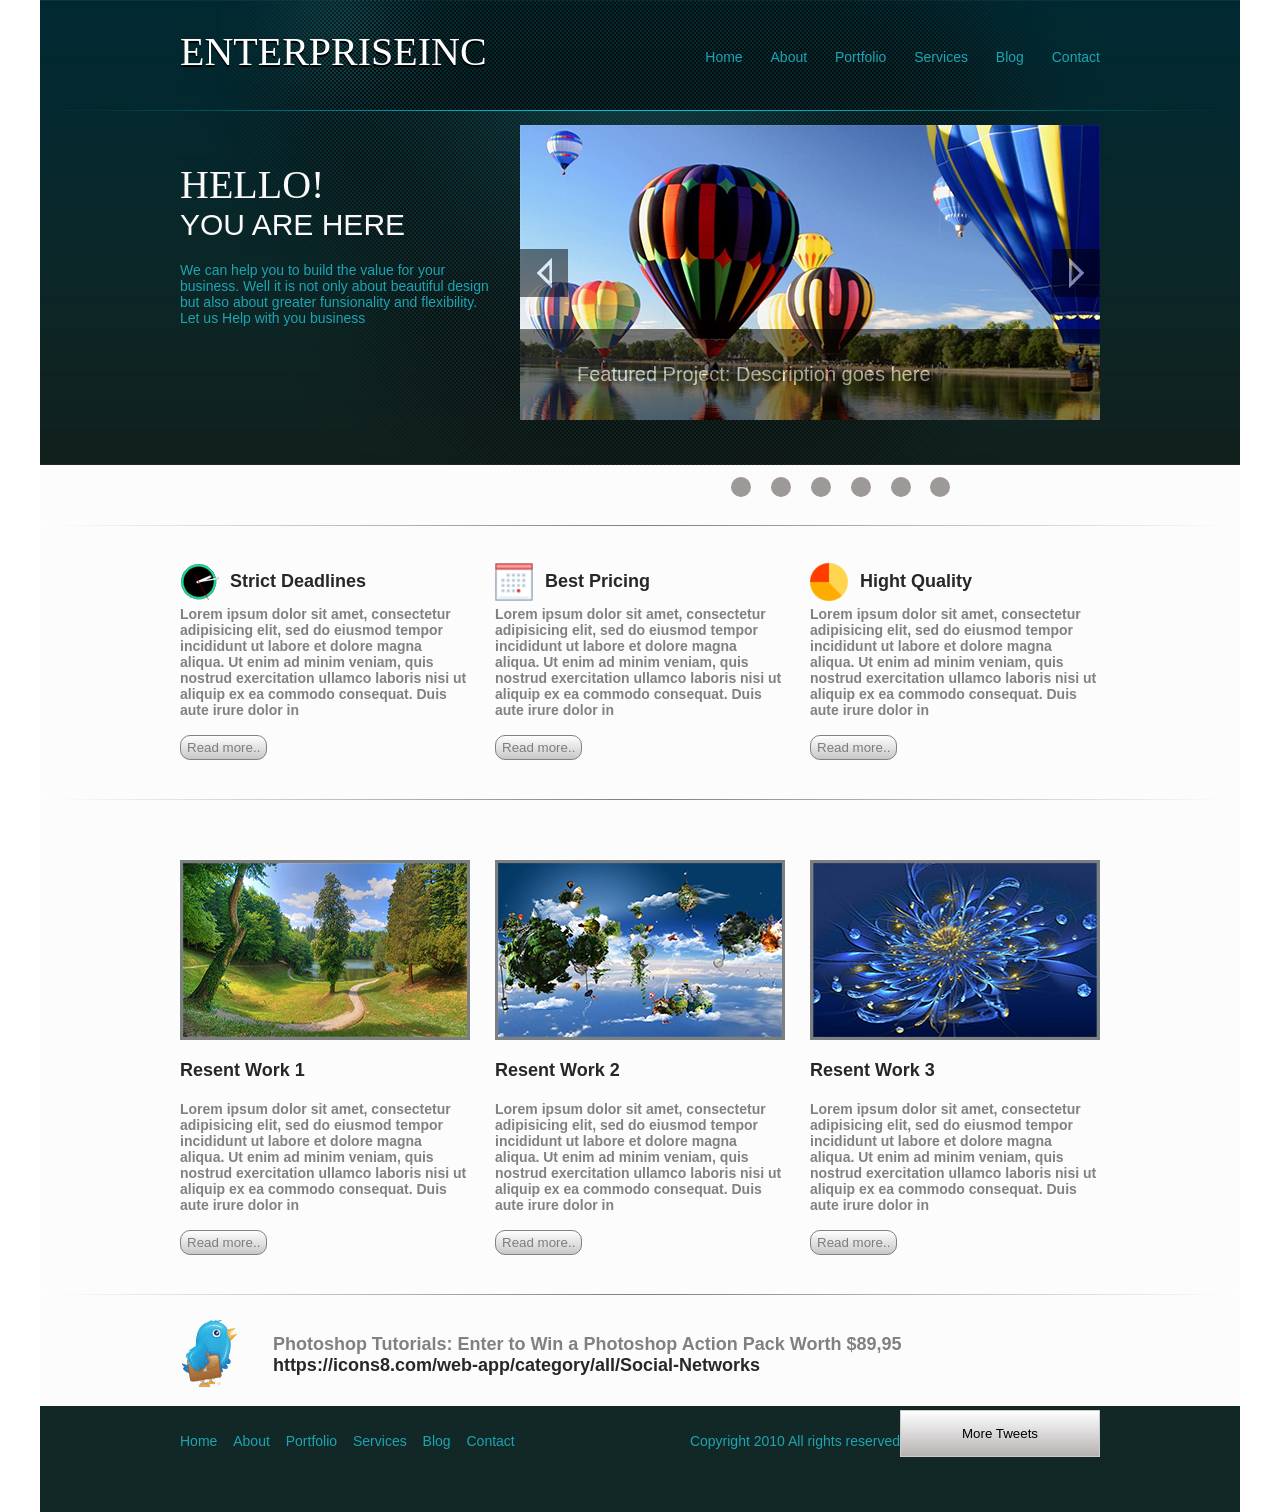
<file: index.html>
<!DOCTYPE>
<html>
<head>
<link rel="stylesheet" type="text/css" href="css/styles.css">
<link rel="stylesheet" href="http://fonts.googleapis.com/css?family=Oswald:400,300" type="text/css">
<meta charset="utf-8">
<title>домашка</title>
</head>

<body>
    <div class="all">
        <div class="wrapper">
        	<header>
	            <div class="header">
		            <a href=""><h1>ENTERPRISEINC</h1></a>
        
		            <nav class="top-menu">
                         <ul class="top-menu">
	                         <li><a href="">Home</a></li>
		                     <li><a href="">About</a></li>
		                     <li><a href="">Portfolio</a></li>
		                     <li><a href="">Services</a></li>
		                     <li><a href="">Blog</a></li>
		                     <li><a href="">Contact</a></li>
	                     </ul>	
                    </nav>
		            <div class="hello">
		                 <p class="hello">HELLO!</p>
		                 <p class="you">You  are here</p>
		                 <p class="we">We can help you to build the value for your business.
		                  Well it is not only about beautiful design but also about greater funsionality and flexibility. 
		                  Let us Help with you business   
		                 </p>
		            </div>
		            <div class="slaider">
		                <div class="slaider_item"> 
                             <img src="images/img_cl.jpg">
					    </div>
                             <a href="html/slaid_6.html">
						         <div class="prev">
					             </div>
						     </a>
                             <a href="html/slaid_2.html">
						         <div class="next">
					             </div>
	 					     </a>	
                        <div class="podpis">
			                 <p>Featured Project: Description goes here</p>
			            </div> 
					</div>
	           </div>
            </header>	
        </div>
    	<ul class="knopki">
	         <li><a href=""><div></div></a></li>
		     <li><a href="html/slaid_2.html"></a></li>
		     <li><a href="html/slaid_3.html"></a></li>
	         <li><a href="html/slaid_4.html"></a></li>
		     <li><a href="html/slaid_5.html"></a></li>
		     <li><a href="html/slaid_6.html"></a></li>
	    </ul>
	    <div class="liner_1">
	    </div> 
        <div class="info">
	         <div class="info_1">
		         <p><img src="images/clock.png"></p>
			     <p class="info_1">Strict Deadlines</p>
			     <p class="info_t1">Lorem ipsum dolor sit amet, consectetur adipisicing elit, sed do eiusmod tempor incididunt ut labore et dolore magna aliqua. Ut enim ad minim veniam, quis nostrud exercitation ullamco laboris nisi ut aliquip ex ea commodo consequat. Duis aute irure dolor in 
			     </p>
		     	 <form>
                     <button class="read">Read more..</button>
                 </form>
		     </div>
		     <div class="info_2">
		         <p><img src="images/kal.png"></p>
			     <p class="info_2">Best Pricing</p>
			     <p class="info_t2">Lorem ipsum dolor sit amet, consectetur adipisicing elit, sed do eiusmod tempor incididunt ut labore et dolore magna aliqua. Ut enim ad minim veniam, quis nostrud exercitation ullamco laboris nisi ut aliquip ex ea commodo consequat. Duis aute irure dolor in 
			     </p>
		    	 <form>
                     <button class="read">Read more..</button>
                 </form>
		     </div>
		     <div class="info_3">
		         <p><img src="images/diagr.png"></p>
		         <p class="info_3">Hight Quality</p>
			     <p class="info_t3">Lorem ipsum dolor sit amet, consectetur adipisicing elit, sed do eiusmod tempor incididunt ut labore et dolore magna aliqua. Ut enim ad minim veniam, quis nostrud exercitation ullamco laboris nisi ut aliquip ex ea commodo consequat. Duis aute irure dolor in 
			     </p>
		    	 <form>
                     <button class="read">Read more..</button>
                 </form>
		     </div>
        </div>
        <div class="liner_1">
	    </div>  
        <div class="info_img">
             <div class="img_1">
		         <p><img src="images/lec.jpg"></p>
			     <p class="img_1">Resent Work 1</p>
			     <p class="img_t1">Lorem ipsum dolor sit amet, consectetur adipisicing elit, sed do eiusmod tempor incididunt ut labore et dolore magna aliqua. Ut enim ad minim veniam, quis nostrud exercitation ullamco laboris nisi ut aliquip ex ea commodo consequat. Duis aute irure dolor in 
			     </p>
		    	 <form>
                     <button class="read">Read more..</button>
                 </form>
	         </div>
             <div class="img_2">
		         <p><img src="images/nebo_1.jpg"></p>
			     <p class="img_2">Resent Work 2</p>
			     <p class="img_t2">Lorem ipsum dolor sit amet, consectetur adipisicing elit, sed do eiusmod tempor incididunt ut labore et dolore magna aliqua. Ut enim ad minim veniam, quis nostrud exercitation ullamco laboris nisi ut aliquip ex ea commodo consequat. Duis aute irure dolor in 
			     </p>
		    	 <form>
                     <button class="read">Read more..</button>
                 </form>
	         </div>
	         <div class="img_3">
		         <p><img src="images/nebo_2.jpg"></p>
			     <p class="img_3">Resent Work 3</p>
			     <p class="img_t3">Lorem ipsum dolor sit amet, consectetur adipisicing elit, sed do eiusmod tempor incididunt ut labore et dolore magna aliqua. Ut enim ad minim veniam, quis nostrud exercitation ullamco laboris nisi ut aliquip ex ea commodo consequat. Duis aute irure dolor in 
			     </p>
		             <form>
                         <button class="read">Read more..</button>
                     </form>
	         </div>
        </div>   
	    <div class="liner_1">
	    </div>   
        <div class="twit"> 
             <div class="tw1"> 
	             <img src="images/tw.png">
	         </div>
	         <div class="tw2">
    	         <p class="tw_1">Photoshop Tutorials:  Enter to Win a Photoshop Action Pack Worth $89,95 </p>
	             <p class="tw_2">https://icons8.com/web-app/category/all/Social-Networks</p>
	         </div> 
             <div class="tw3">	 
	             <form>
                     <button class="tw">More Tweets</button>
                 </form>
	         </div> 
        </div>
	    <footer>
	        <div class="footer">
		        <div class="ft_1">
		            <ul class="footer-menu">
	                     <li><a href="">Home</a></li>
		                 <li><a href="">About</a></li>
		                 <li><a href="">Portfolio</a></li>
		                 <li><a href="">Services</a></li>
		                 <li><a href="">Blog</a></li>
		                 <li><a href="">Contact</a></li>
	                </ul>	
			    </div>
                <div class="ft_2">			
		             <p>Copyright   2010  All rights reserved</p>
	    	    </div>
		    </div>
	    </footer> 
	
     </div>	
 
</body>

</html>
</file>
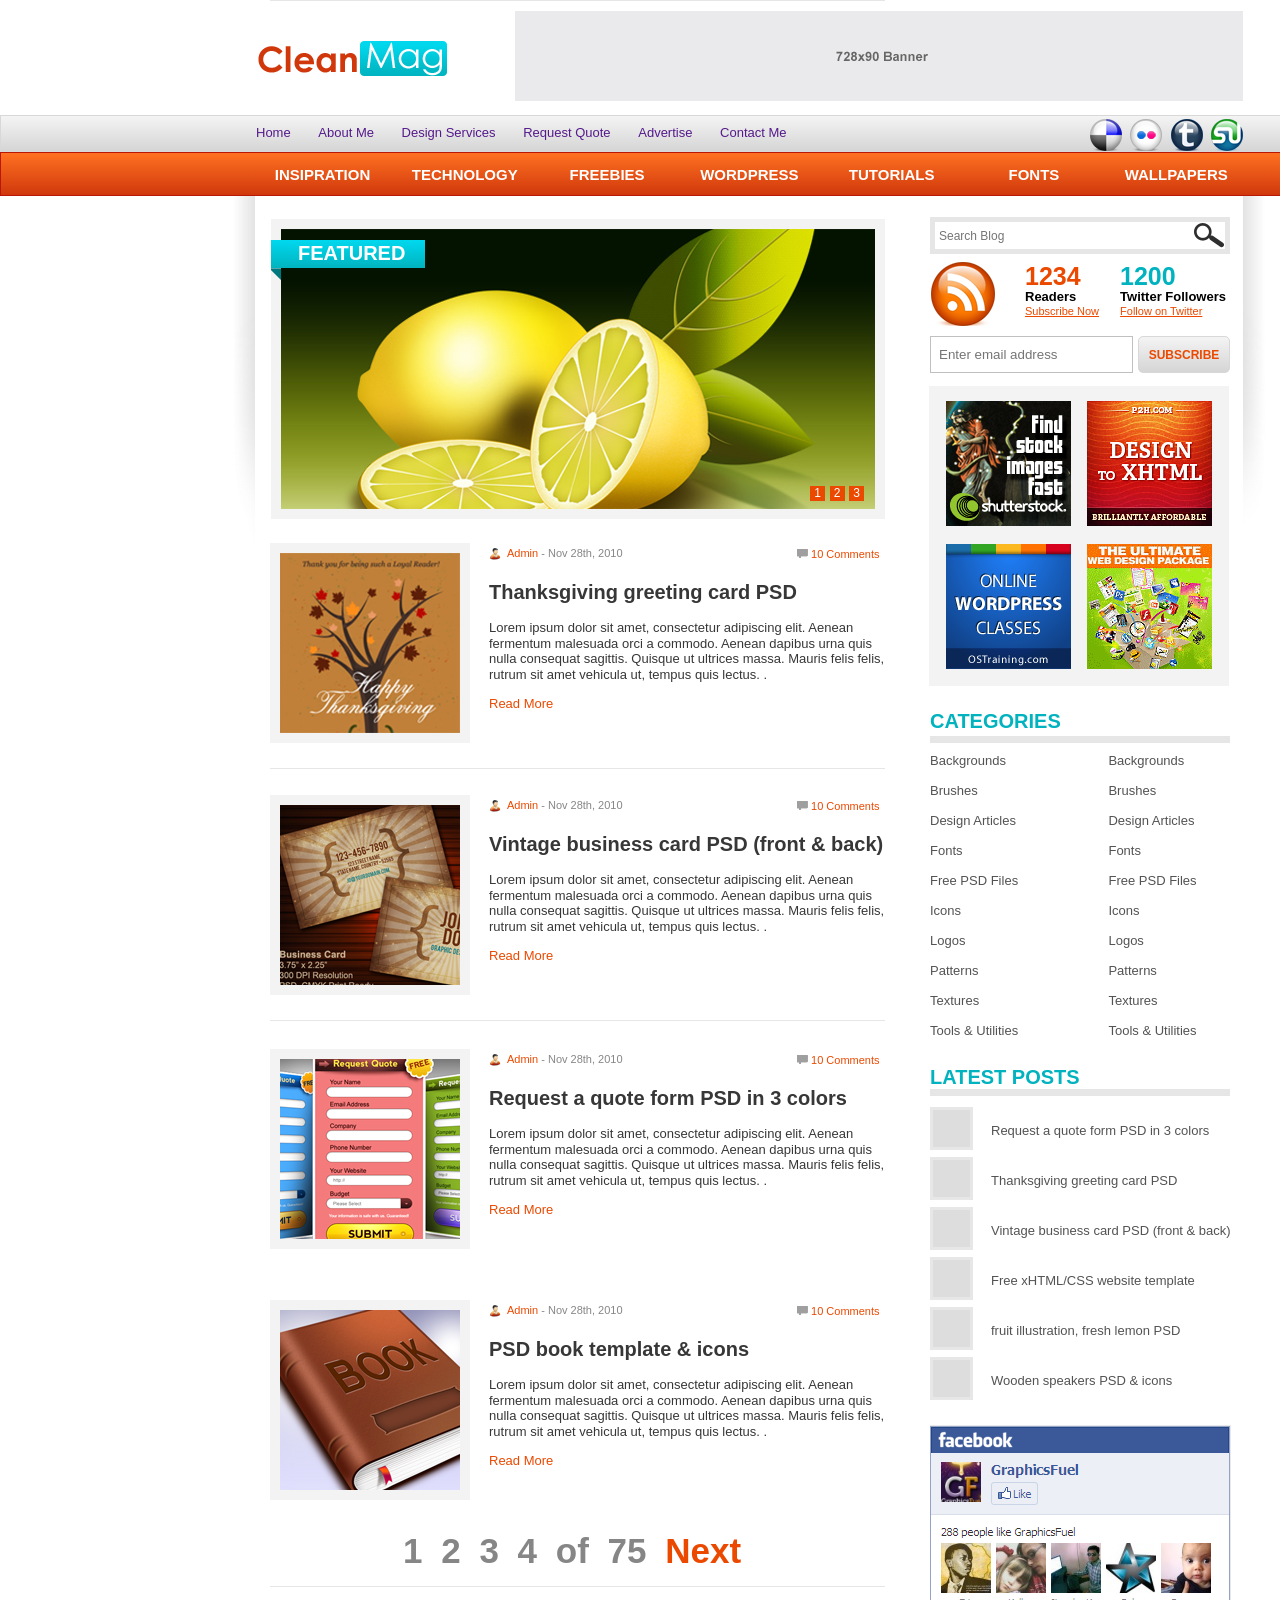
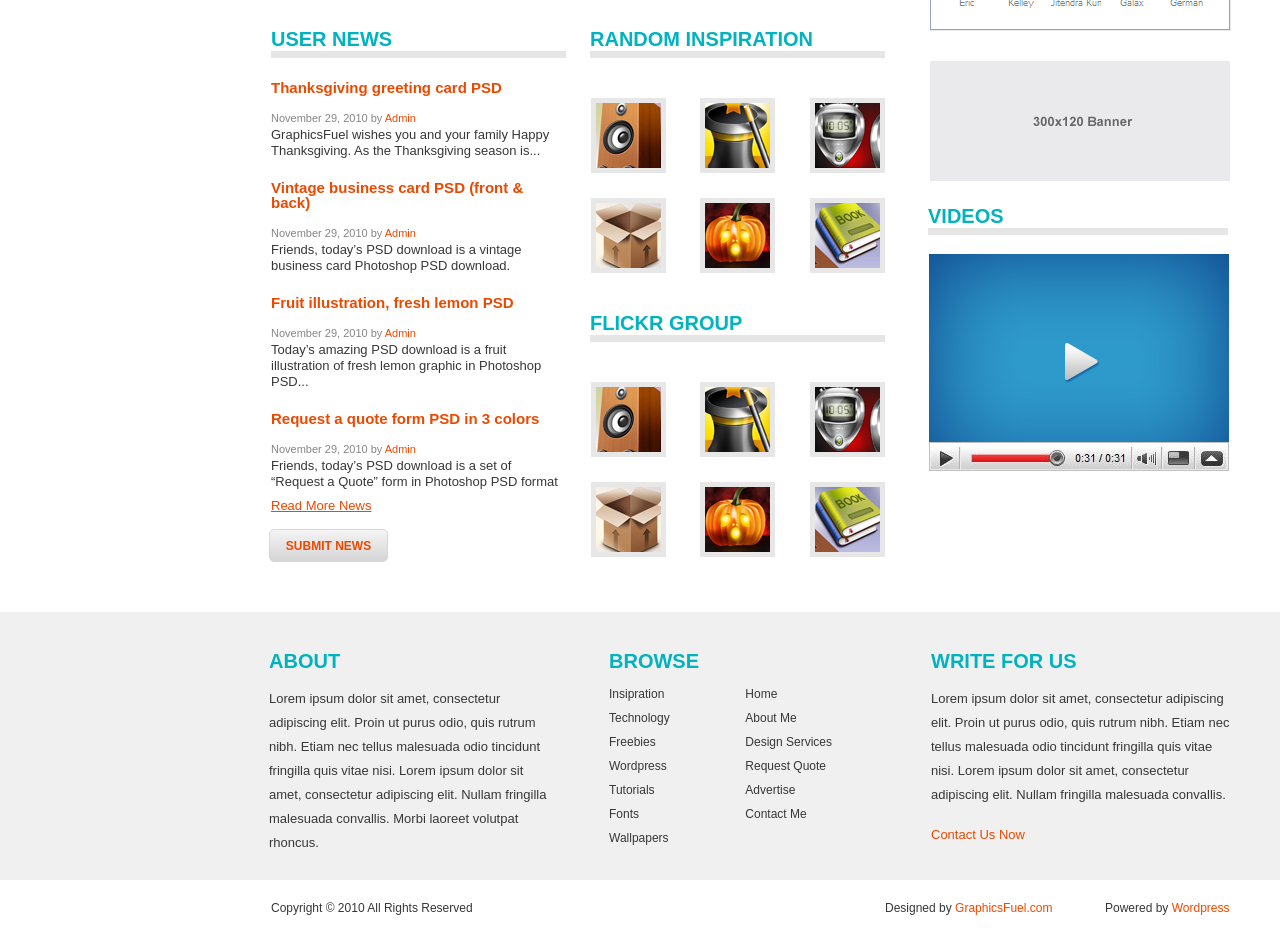
<file: maketpsd2/index.html>
<!DOCTYPE>
<html>
<head>
	<link rel="stylesheet" type="text/css" href="css/reset.css">
	<link rel="stylesheet" type="text/css" href="css/styles.css">
	<meta charset="utf-8">
	<title>psd</title>
</head>

<body>
    <div class="all">
		<div class="logo">
		<p><img src="images/logo.png"></p>
		</div>
		<div class="recl1">
		<p><img src="images/728x90-banner.png"></p>
		</div>
		
		
		<div class="menu">
			<div class="top-menu">
				<ul>
					<li><a href="">Home</a></li>  
					<li><a href="">About Me</a></li> 
					<li><a href="">Design Services</a></li> 
					<li><a href="">Request Quote</a></li>
					<li><a href="">Advertise</a></li> 
					<li><a href="">Contact Me</a></li>
				</ul>
			</div>
			<div class="top-menu-img">
				<ul>
					<li><img src="images/layer-59.png"></li>  
					<li><img src="images/layer-58.png"></li> 
					<li><img src="images/layer-57.png"></li> 
					<li><img src="images/layer-56.png"></li>
				</ul>
			</div>
		</div>
		<div class="bottom-menu">
			<ul>
				<li><a href="">insipration</a></li>  
				<li><a href="">technology</a></li> 
				<li><a href="">freebies</a></li> 
				<li><a href="">wordpress</a></li>
				<li><a href="">tutorials</a></li> 
				<li><a href="">fonts</a></li>
				<li><a href="">wallpapers</a></li>
			</ul>
		</div>
		<div class="img-sl-left">
		</div>
		<div class="img-sl-right">

		</div>
		<div class="img-sl">
			<img src="images/layer-18.png">
			<div class="img-sl-left-big">
				<p>featured</p>
				<img class="img-sl-left-sm" src="images/layer-40.png">
			</div>
			<ul>
				<li><a href="">1</a></li>
				<li><a href="">2</a></li>
				<li><a href="">3</a></li>
			</ul>
		</div>
		<div class="search-block">
			<div class="search">
				<form>
					<input class="search" type="search" name="q" size="30" placeholder="Search Blog"><img class="isearch" src="images/layer-29.png">
				</form>
				<div class="social">
					<div class="sh rrs">
						<img src="images/layer-23.png">
					</div>
					<div class="sh readers">
						<p class="stitle">1234</p>
						<p class="sh1">Readers</p>
						<p class="sh3">Subscribe Now</p>
					</div>
					<div class="sh twitter">
						<p class="stitle">1200</p>
						<p class="sh1">Twitter Followers</p>
						<p class="sh3">Follow on Twitter</p>
					</div>
				</div>
				<form class="form-email">
					<input class="email" type="email" name="e" size="25" placeholder="Enter email address"><button class="submit" type="submit">subscribe</button>
				</form>
			</div>
		</div>
		<div class="recl-right">
			<img src="images/layer-52.png">
			<img src="images/layer-7.png">
			<img src="images/layer-6.png">
			<img src="images/layer-54.png">
		</div>
		<div class="post post1">
			<div class="post1-img">
				<img src="images/layer-17.png">
			</div>
			<div class="postadm">
				<img src="images/layer-16.png">
				<p class="admcomment">
					<span>Admin</span> - Nov 28th, 2010
				</p>
			</div>
			<div class="comment">
				<img src="images/layer-15.png">
				<p>
					10 Comments
				</p>
			</div>
			<div class="post-text">
				<div class="post1-title">
					<p>
						Thanksgiving greeting card PSD
					</p>
				</div>
				<div class="post1-text">
					<p>
						Lorem ipsum dolor sit amet, consectetur adipiscing elit. Aenean fermentum malesuada orci a commodo. Aenean dapibus urna quis nulla consequat sagittis. Quisque ut ultrices massa. Mauris felis felis, rutrum sit amet vehicula ut, tempus quis lectus. .
					</p>
				</div>
				<a href="">Read More</a>
			</div>
		</div>
		<div class="line line1"></div>
		<div class="post post2">
			<div class="post1-img">
				<img src="images/layer-21.png">
			</div>
			<div class="postadm">
				<img src="images/layer-16.png">
				<p class="admcomment">
					<span>Admin</span> - Nov 28th, 2010
				</p>
			</div>
			<div class="comment">
				<img src="images/layer-15.png">
				<p>
					10 Comments
				</p>
			</div>
			<div class="post-text">
				<div class="post1-title">
					<p>
						Vintage business card PSD (front & back)

					</p>
				</div>
				<div class="post1-text">
					<p>
						Lorem ipsum dolor sit amet, consectetur adipiscing elit. Aenean fermentum malesuada orci a commodo. Aenean dapibus urna quis nulla consequat sagittis. Quisque ut ultrices massa. Mauris felis felis, rutrum sit amet vehicula ut, tempus quis lectus. .
					</p>
				</div>
				<a href="">Read More</a>
			</div>
		</div>
		<div class="line line2"></div>
		<div class="post post3">
			<div class="post1-img">
				<img src="images/layer-31.png">
			</div>
			<div class="postadm">
				<img src="images/layer-16.png">
				<p class="admcomment">
					<span>Admin</span> - Nov 28th, 2010
				</p>
			</div>
			<div class="comment">
				<img src="images/layer-15.png">
				<p>
					10 Comments
				</p>
			</div>
			<div class="post-text">
				<div class="post1-title">
					<p>
						Request a quote form PSD in 3 colors
					</p>
				</div>
				<div class="post1-text">
					<p>
						Lorem ipsum dolor sit amet, consectetur adipiscing elit. Aenean fermentum malesuada orci a commodo. Aenean dapibus urna quis nulla consequat sagittis. Quisque ut ultrices massa. Mauris felis felis, rutrum sit amet vehicula ut, tempus quis lectus. .
					</p>
				</div>
				<a href="">Read More</a>
			</div>
		</div>
		<div class="line line3"></div>
		<div class="post post4">
			<div class="post1-img">
				<img src="images/layer-50.png">
			</div>
			<div class="postadm">
				<img src="images/layer-16.png">
				<p class="admcomment">
					<span>Admin</span> - Nov 28th, 2010
				</p>
			</div>
			<div class="comment">
				<img src="images/layer-15.png">
				<p>
					10 Comments
				</p>
			</div>
			<div class="post-text">
				<div class="post1-title">
					<p>
						PSD book template & icons
					</p>
				</div>
				<div class="post1-text">
					<p>
						Lorem ipsum dolor sit amet, consectetur adipiscing elit. Aenean fermentum malesuada orci a commodo. Aenean dapibus urna quis nulla consequat sagittis. Quisque ut ultrices massa. Mauris felis felis, rutrum sit amet vehicula ut, tempus quis lectus. .
					</p>
				</div>
				<a href="">Read More</a>
			</div>
		</div>
		<div class="categogies">
			<p>categories</p>
			<div class="line-k">
			</div>
			<ul class="categogies-1">
				<li>Backgrounds</li>
				<li>Brushes</li>
				<li>Design Articles</li>
				<li>Fonts</li>
				<li>Free PSD Files</li>
				<li>Icons</li>
				<li>Logos</li>
				<li>Patterns</li>
				<li>Textures</li>
				<li>Tools & Utilities</li>
			</ul>
			<ul>
				<li>Backgrounds</li>
				<li>Brushes</li>
				<li>Design Articles</li>
				<li>Fonts</li>
				<li>Free PSD Files</li>
				<li>Icons</li>
				<li>Logos</li>
				<li>Patterns</li>
				<li>Textures</li>
				<li>Tools & Utilities</li>
			</ul>
		</div>
		<div class="posts">
			<p class="posts-p">latest posts</p>
			<div class="line-p">
			</div>
			<ul class="posts-1">
				<li><div class="block"><div class="kub"></div><p>Request a quote form PSD in 3 colors</p></div></li>
				<li><div class="block"><div class="kub"></div><p>Thanksgiving greeting card PSD</p></div></li>
				<li><div class="block"><div class="kub"></div><p>Vintage business card PSD (front & back)</p></div></li>
				<li><div class="block"><div class="kub"></div><p>Free xHTML/CSS website template</p></div></li>
				<li><div class="block"><div class="kub"></div><p>fruit illustration, fresh lemon PSD</p></div></li>
				<li><div class="block"><div class="kub"></div><p>Wooden speakers PSD & icons</p></div></li>
			</ul>

		</div>
		<div class="fb">
			<img src="images/layer-32.png">
		</div>
		<div class="recl-right-2">
			<img src="images/300x120-banner.png">
		</div>
		<div class="page-1">
			<ul>
				<li>1</li>
				<li>2</li>
				<li>3</li>
				<li>4</li>
				<li>of</li>
				<li>75</li>
				<li class="next">Next</li>
			</ul>
		</div>
		<div class="line line4"></div>
		<div class="user-news">
			<p class="user-news-h">user news</p>
			<div class="line-user-news">
			</div>
			<div class="user-news-text-1">
				<p class="user-news-h2">Thanksgiving greeting card PSD</p>
				<p class="user-news-adm">November 29, 2010 by <span>Admin</span></p>
				<p class="user-news-text">
					GraphicsFuel wishes you and your family Happy Thanksgiving. As the Thanksgiving season is...
				</p>
			</div>
			<div class="user-news-text-1">
				<p class="user-news-h2">Vintage business card PSD (front & back)</p>
				<p class="user-news-adm">November 29, 2010 by <span>Admin</span></p>
				<p class="user-news-text">
					Friends, today’s PSD download is a vintage business card Photoshop PSD download.
				</p>
			</div>
			<div class="user-news-text-1">
				<p class="user-news-h2">Fruit illustration, fresh lemon PSD</p>
				<p class="user-news-adm">November 29, 2010 by <span>Admin</span></p>
				<p class="user-news-text">
					Today’s amazing PSD download is a fruit illustration of fresh lemon graphic in Photoshop PSD...
				</p>
			</div>
			<div class="user-news-text-1">
				<p class="user-news-h2">Request a quote form PSD in 3 colors</p>
				<p class="user-news-adm">November 29, 2010 by <span>Admin</span></p>
				<p class="user-news-text text-last">
					Friends, today’s PSD download is a set of “Request a Quote” form in Photoshop PSD format
				</p>
			</div>
			<div class="user-news-read">Read More News</div>
		</div>
		<div class="random">
			<p class="user-news-h">random inspiration</p>
			<div class="line-user-news"></div>
			<div class="random-block-1">
				<div class="random-img">
					<img src="images/layer-45.png">
				</div>
				<div class="random-img random-img-2">
					<img src="images/layer-46.png">
				</div>
				<div class="random-img">
					<img src="images/layer-47.png">
				</div>
			</div>
			<div class="random-block-2">
				<div class="random-img">
					<img src="images/layer-48.png">
				</div>
				<div class="random-img random-img-2">
					<img src="images/layer-49.png">
				</div>
				<div class="random-img">
					<img src="images/layer-51.png">
				</div>
			</div>
		</div>
		<div class="flickr">
			<p class="user-news-h">flickr group</p>
			<div class="line-user-news"></div>
			<div class="random-block-1">
				<div class="random-img">
					<img src="images/layer-45.png">
				</div>
				<div class="random-img random-img-2">
					<img src="images/layer-46.png">
				</div>
				<div class="random-img">
					<img src="images/layer-47.png">
				</div>
			</div>
			<div class="random-block-2">
				<div class="random-img">
					<img src="images/layer-48.png">
				</div>
				<div class="random-img random-img-2">
					<img src="images/layer-49.png">
				</div>
				<div class="random-img">
					<img src="images/layer-51.png">
				</div>
			</div>
		</div>
		<div class="submit-news">
			<button class="submit-news" type="submit">submit news</button>
		</div>
		<div class="videos">
			<p class="user-news-h">videos</p>
			<div class="line-videos"></div>
			<div class="videos-img">
				<img src="images/vd.png">
			</div>
		</div>
		<footer>
			<div class="ft-block-1">
				<p class="ft-block-h">
					about
				</p>
				<p class="ft-block-1-text">
					Lorem ipsum dolor sit amet, consectetur adipiscing elit. Proin ut purus odio, quis rutrum nibh. Etiam nec tellus malesuada odio tincidunt fringilla quis vitae nisi. Lorem ipsum dolor sit amet, consectetur adipiscing elit. Nullam fringilla malesuada convallis. Morbi laoreet volutpat rhoncus.
				</p>
			</div>
			<div class="ft-block-2">
				<p class="ft-block-h">
					browse
				</p>
				<ul class="ft-block-2-text-1">
					<li><a>Insipration</a></li>
					<li><a>Technology</a></li>
					<li><a>Freebies</a></li>
					<li><a>Wordpress</a></li>
					<li><a>Tutorials</a></li>
					<li><a>Fonts</a></li>
					<li><a>Wallpapers</a></li>
				</ul>
				<ul class="ft-block-2-text-2">
					<li><a>Home</a></li>
					<li><a>About Me</a></li>
					<li><a>Design Services</a></li>
					<li><a>Request Quote</a></li>
					<li><a>Advertise</a></li>
					<li><a>Contact Me</a></li>
				</ul>
			</div>
			<div class="ft-block-3">
				<p class="ft-block-h">
					write for us
				</p>
				<p class="ft-block-3-text">
					Lorem ipsum dolor sit amet, consectetur adipiscing elit. Proin ut purus odio, quis rutrum nibh. Etiam nec tellus malesuada odio tincidunt fringilla quis vitae nisi. Lorem ipsum dolor sit amet, consectetur adipiscing elit. Nullam fringilla malesuada convallis.
				</p>
				<p class="ft-block-3-text-2">
					Contact Us Now
				</p>
			</div>
		</footer>
		<div class="un-ft-1">
			<p>Copyright © 2010 All Rights Reserved</p>
		</div>
		<div class="un-ft-2">
			<p>Designed by <span>GraphicsFuel.com</span></p>
		</div>
		<div class="un-ft-3">
			<p>Powered by <span>Wordpress</span></p>
		</div>
	</div>
</body>

</html>
</file>
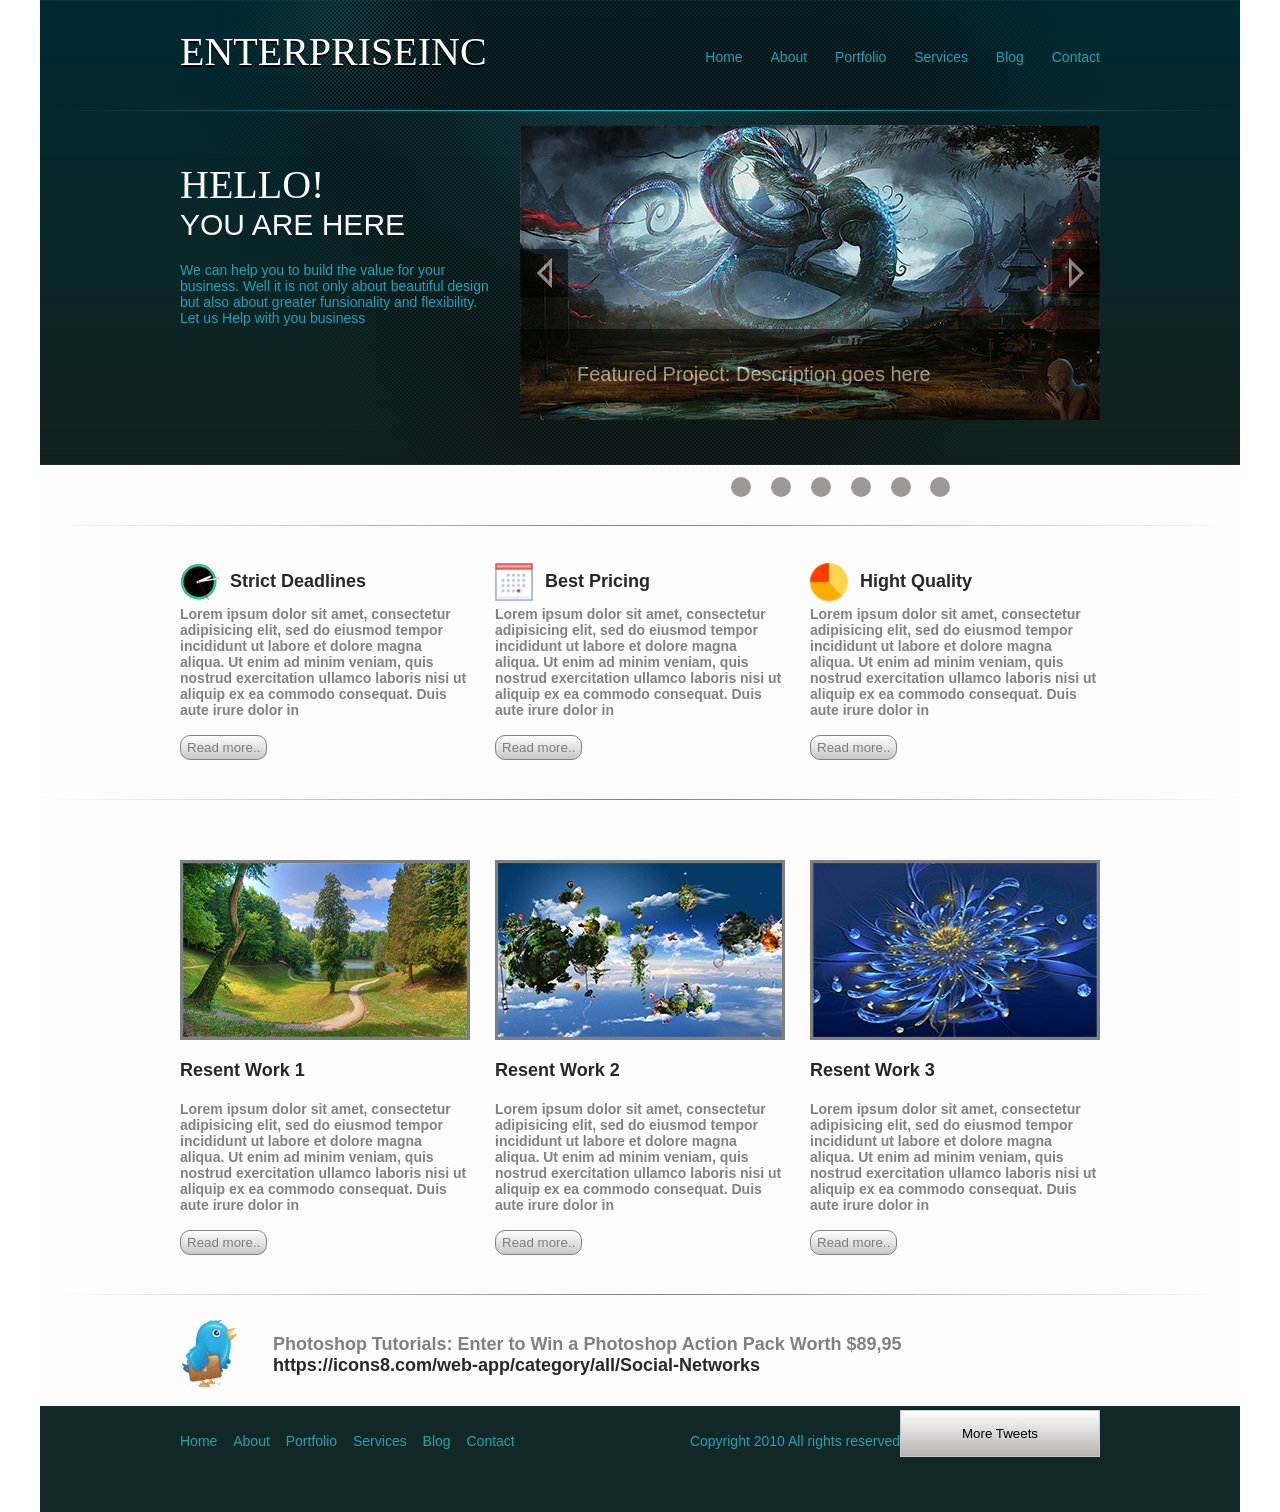
<file: html/slaid_2.html>
<!DOCTYPE>
<html>
<head>
<link rel="stylesheet" type="text/css" href="../css/styles.css">
<link rel="stylesheet" href="http://fonts.googleapis.com/css?family=Oswald:400,300" type="text/css">
<meta charset="utf-8">
<title>Домашка</title>
</head>

<body>
    <div class="all">
        <div class="wrapper">
        	<header>
	           <div class="header">
		          <a href=""><h1>ENTERPRISEINC</h1></a>
        
		          <nav class="top-menu">
                      <ul class="top-menu">
	                      <li><a href="">Home</a></li>
		                  <li><a href="">About</a></li>
		                  <li><a href="">Portfolio</a></li>
		                  <li><a href="">Services</a></li>
		                  <li><a href="">Blog</a></li>
		                  <li><a href="">Contact</a></li>
	                  </ul>	
                 </nav>
		         <div class="hello">
		              <p class="hello">HELLO!</p>
		              <p class="you">You  are here</p>
		              <p class="we">We can help you to build the value for your business.
		               Well it is not only about beautiful design but also about greater funsionality and flexibility. 
		               Let us Help with you business   
		              </p>
		         </div>
		         <div class="slaider">
		             <div class="slaider_item"> 
                        <img src="../images/img_cl_2.jpg">
					 </div>
                         <a href="../index.html">
						    <div class="prev">
					        </div>
						 </a>
                         <a href="slaid_3.html">
						    <div class="next">
					        </div>
	 					 </a>	
                     <div class="podpis">
			             <p>Featured Project: Description goes here</p>
			         </div> 
					 </div>
	           </div>
            </header>	
        </div>
	<ul class="knopki">
	    <li><a href="../index.html"></a></li>
		<li><a href="slaid_2.html"></a></li>
		<li><a href="slaid_3.html"></a></li>
		<li><a href="slaid_4.html"></a></li>
		<li><a href="slaid_5.html"></a></li>
		<li><a href="slaid_6.html"></a></li>
	 </ul>
	 <div class="liner_1">
	 </div> 
     <div class="info">
	    <div class="info_1">
		    <p><img src="../images/clock.png"></p>
			<p class="info_1">Strict Deadlines</p>
			<p class="info_t1">Lorem ipsum dolor sit amet, consectetur adipisicing elit, sed do eiusmod tempor incididunt ut labore et dolore magna aliqua. Ut enim ad minim veniam, quis nostrud exercitation ullamco laboris nisi ut aliquip ex ea commodo consequat. Duis aute irure dolor in 
			</p>
		     	 <form>
                   <button class="read">Read more..</button>
                 </form>
		</div>
		<div class="info_2">
		    <p><img src="../images/kal.png"></p>
			<p class="info_2">Best Pricing</p>
			<p class="info_t2">Lorem ipsum dolor sit amet, consectetur adipisicing elit, sed do eiusmod tempor incididunt ut labore et dolore magna aliqua. Ut enim ad minim veniam, quis nostrud exercitation ullamco laboris nisi ut aliquip ex ea commodo consequat. Duis aute irure dolor in 
			</p>
		    	<form>
                  <button class="read">Read more..</button>
                </form>
		</div>
		<div class="info_3">
		    <p><img src="../images/diagr.png"></p>
			<p class="info_3">Hight Quality</p>
			<p class="info_t3">Lorem ipsum dolor sit amet, consectetur adipisicing elit, sed do eiusmod tempor incididunt ut labore et dolore magna aliqua. Ut enim ad minim veniam, quis nostrud exercitation ullamco laboris nisi ut aliquip ex ea commodo consequat. Duis aute irure dolor in 
			</p>
		    	<form>
                  <button class="read">Read more..</button>
                </form>
		</div>
     </div>
     <div class="liner_1">
	 </div>  
     <div class="info_img">
        <div class="img_1">
		    <p><img src="../images/lec.jpg"></p>
			<p class="img_1">Resent Work 1</p>
			<p class="img_t1">Lorem ipsum dolor sit amet, consectetur adipisicing elit, sed do eiusmod tempor incididunt ut labore et dolore magna aliqua. Ut enim ad minim veniam, quis nostrud exercitation ullamco laboris nisi ut aliquip ex ea commodo consequat. Duis aute irure dolor in 
			</p>
		    	<form>
                  <button class="read">Read more..</button>
                </form>
	    </div>
        <div class="img_2">
		    <p><img src="../images/nebo_1.jpg"></p>
			<p class="img_2">Resent Work 2</p>
			<p class="img_t2">Lorem ipsum dolor sit amet, consectetur adipisicing elit, sed do eiusmod tempor incididunt ut labore et dolore magna aliqua. Ut enim ad minim veniam, quis nostrud exercitation ullamco laboris nisi ut aliquip ex ea commodo consequat. Duis aute irure dolor in 
			</p>
		    	<form>
                  <button class="read">Read more..</button>
                </form>
	    </div>
	    <div class="img_3">
		    <p><img src="../images/nebo_2.jpg"></p>
			<p class="img_3">Resent Work 3</p>
			<p class="img_t3">Lorem ipsum dolor sit amet, consectetur adipisicing elit, sed do eiusmod tempor incididunt ut labore et dolore magna aliqua. Ut enim ad minim veniam, quis nostrud exercitation ullamco laboris nisi ut aliquip ex ea commodo consequat. Duis aute irure dolor in 
			</p>
		        <form>
                  <button class="read">Read more..</button>
                </form>
	    </div>
     </div>   
	 <div class="liner_1">
	 </div>   
     <div class="twit"> 
        <div class="tw1"> 
	        <img src="../images/tw.png">
	    </div>
	    <div class="tw2">
    	    <p class="tw_1">Photoshop Tutorials:  Enter to Win a Photoshop Action Pack Worth $89,95 </p>
	        <p class="tw_2">https://icons8.com/web-app/category/all/Social-Networks</p>
	    </div> 
        <div class="tw3">	 
	         <form>
                <button class="tw">More Tweets</button>
             </form>
	    </div> 
     </div>
	<footer>
	    <div class="footer">
		    <div class="ft_1">
		      <ul class="footer-menu">
	            <li><a href="">Home</a></li>
		        <li><a href="">About</a></li>
		        <li><a href="">Portfolio</a></li>
		        <li><a href="">Services</a></li>
		        <li><a href="">Blog</a></li>
		        <li><a href="">Contact</a></li>
	          </ul>	
			</div>
            <div class="ft_2">			
		        <p>Copyright   2010  All rights reserved</p>
	    	</div>
		</div>
	</footer> 
	
</div>	
    
</body>

</html>
</file>
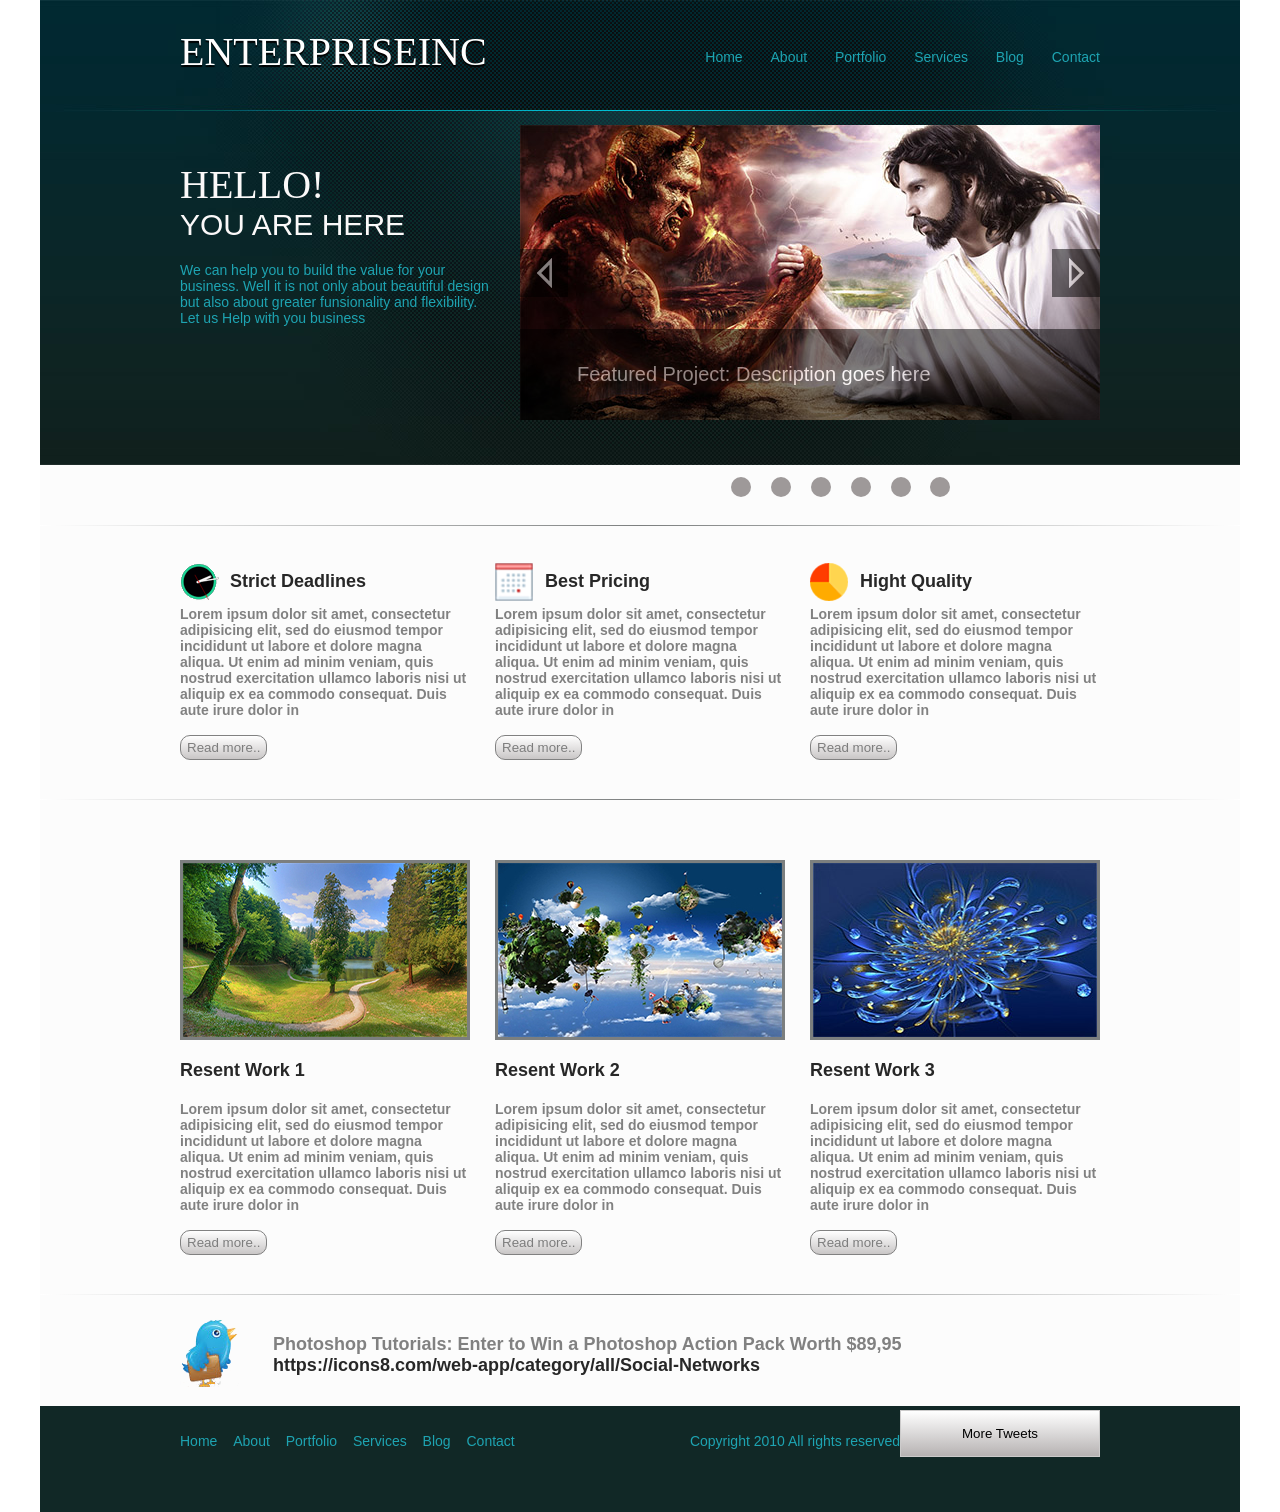
<file: html/slaid_3.html>
<!DOCTYPE>
<html>
<head>
<link rel="stylesheet" type="text/css" href="../css/styles.css">
<link rel="stylesheet" href="http://fonts.googleapis.com/css?family=Oswald:400,300" type="text/css">
<meta charset="utf-8">
<title>Домашка</title>
</head>

<body>
    <div class="all">
        <div class="wrapper">
        	<header>
	           <div class="header">
		          <a href=""><h1>ENTERPRISEINC</h1></a>
        
		          <nav class="top-menu">
                      <ul class="top-menu">
	                      <li><a href="">Home</a></li>
		                  <li><a href="">About</a></li>
		                  <li><a href="">Portfolio</a></li>
		                  <li><a href="">Services</a></li>
		                  <li><a href="">Blog</a></li>
		                  <li><a href="">Contact</a></li>
	                  </ul>	
                 </nav>
		         <div class="hello">
		              <p class="hello">HELLO!</p>
		              <p class="you">You  are here</p>
		              <p class="we">We can help you to build the value for your business.
		               Well it is not only about beautiful design but also about greater funsionality and flexibility. 
		               Let us Help with you business   
		              </p>
		         </div>
		         <div class="slaider">
		             <div class="slaider_item"> 
                        <img src="../images/img_cl_3.jpg">
					 </div>
					        <a href="slaid_2.html">
						      <div class="prev">
					          </div>
						    </a>
                            <a href="slaid_4.html">
						      <div class="next">
					          </div>
	 					    </a>	
                     <div class="podpis">
			             <p>Featured Project: Description goes here</p>
			         </div> 
					 </div>
	           </div>
            </header>	
        </div>
	<ul class="knopki">
	    <li><a href="../index.html"></a></li>
		<li><a href="slaid_2.html"></a></li>
		<li><a href="slaid_3.html"></a></li>
		<li><a href="slaid_4.html"></a></li>
		<li><a href="slaid_5.html"></a></li>
		<li><a href="slaid_6.html"></a></li>
	 </ul>
	 <div class="liner_1">
	 </div> 
     <div class="info">
	    <div class="info_1">
		    <p><img src="../images/clock.png"></p>
			<p class="info_1">Strict Deadlines</p>
			<p class="info_t1">Lorem ipsum dolor sit amet, consectetur adipisicing elit, sed do eiusmod tempor incididunt ut labore et dolore magna aliqua. Ut enim ad minim veniam, quis nostrud exercitation ullamco laboris nisi ut aliquip ex ea commodo consequat. Duis aute irure dolor in 
			</p>
		     	 <form>
                   <button class="read">Read more..</button>
                 </form>
		</div>
		<div class="info_2">
		    <p><img src="../images/kal.png"></p>
			<p class="info_2">Best Pricing</p>
			<p class="info_t2">Lorem ipsum dolor sit amet, consectetur adipisicing elit, sed do eiusmod tempor incididunt ut labore et dolore magna aliqua. Ut enim ad minim veniam, quis nostrud exercitation ullamco laboris nisi ut aliquip ex ea commodo consequat. Duis aute irure dolor in 
			</p>
		    	<form>
                  <button class="read">Read more..</button>
                </form>
		</div>
		<div class="info_3">
		    <p><img src="../images/diagr.png"></p>
			<p class="info_3">Hight Quality</p>
			<p class="info_t3">Lorem ipsum dolor sit amet, consectetur adipisicing elit, sed do eiusmod tempor incididunt ut labore et dolore magna aliqua. Ut enim ad minim veniam, quis nostrud exercitation ullamco laboris nisi ut aliquip ex ea commodo consequat. Duis aute irure dolor in 
			</p>
		    	<form>
                  <button class="read">Read more..</button>
                </form>
		</div>
     </div>
     <div class="liner_1">
	 </div>  
     <div class="info_img">
        <div class="img_1">
		    <p><img src="../images/lec.jpg"></p>
			<p class="img_1">Resent Work 1</p>
			<p class="img_t1">Lorem ipsum dolor sit amet, consectetur adipisicing elit, sed do eiusmod tempor incididunt ut labore et dolore magna aliqua. Ut enim ad minim veniam, quis nostrud exercitation ullamco laboris nisi ut aliquip ex ea commodo consequat. Duis aute irure dolor in 
			</p>
		    	<form>
                  <button class="read">Read more..</button>
                </form>
	    </div>
        <div class="img_2">
		    <p><img src="../images/nebo_1.jpg"></p>
			<p class="img_2">Resent Work 2</p>
			<p class="img_t2">Lorem ipsum dolor sit amet, consectetur adipisicing elit, sed do eiusmod tempor incididunt ut labore et dolore magna aliqua. Ut enim ad minim veniam, quis nostrud exercitation ullamco laboris nisi ut aliquip ex ea commodo consequat. Duis aute irure dolor in 
			</p>
		    	<form>
                  <button class="read">Read more..</button>
                </form>
	    </div>
	    <div class="img_3">
		    <p><img src="../images/nebo_2.jpg"></p>
			<p class="img_3">Resent Work 3</p>
			<p class="img_t3">Lorem ipsum dolor sit amet, consectetur adipisicing elit, sed do eiusmod tempor incididunt ut labore et dolore magna aliqua. Ut enim ad minim veniam, quis nostrud exercitation ullamco laboris nisi ut aliquip ex ea commodo consequat. Duis aute irure dolor in 
			</p>
		        <form>
                  <button class="read">Read more..</button>
                </form>
	    </div>
     </div>   
	 <div class="liner_1">
	 </div>   
     <div class="twit"> 
        <div class="tw1"> 
	        <img src="../images/tw.png">
	    </div>
	    <div class="tw2">
    	    <p class="tw_1">Photoshop Tutorials:  Enter to Win a Photoshop Action Pack Worth $89,95 </p>
	        <p class="tw_2">https://icons8.com/web-app/category/all/Social-Networks</p>
	    </div> 
        <div class="tw3">	 
	         <form>
                <button class="tw">More Tweets</button>
             </form>
	    </div> 
     </div>
	<footer>
	    <div class="footer">
		    <div class="ft_1">
		      <ul class="footer-menu">
	            <li><a href="">Home</a></li>
		        <li><a href="">About</a></li>
		        <li><a href="">Portfolio</a></li>
		        <li><a href="">Services</a></li>
		        <li><a href="">Blog</a></li>
		        <li><a href="">Contact</a></li>
	          </ul>	
			</div>
            <div class="ft_2">			
		        <p>Copyright   2010  All rights reserved</p>
	    	</div>
		</div>
	</footer> 
	
</div>	
    
</body>

</html>
</file>
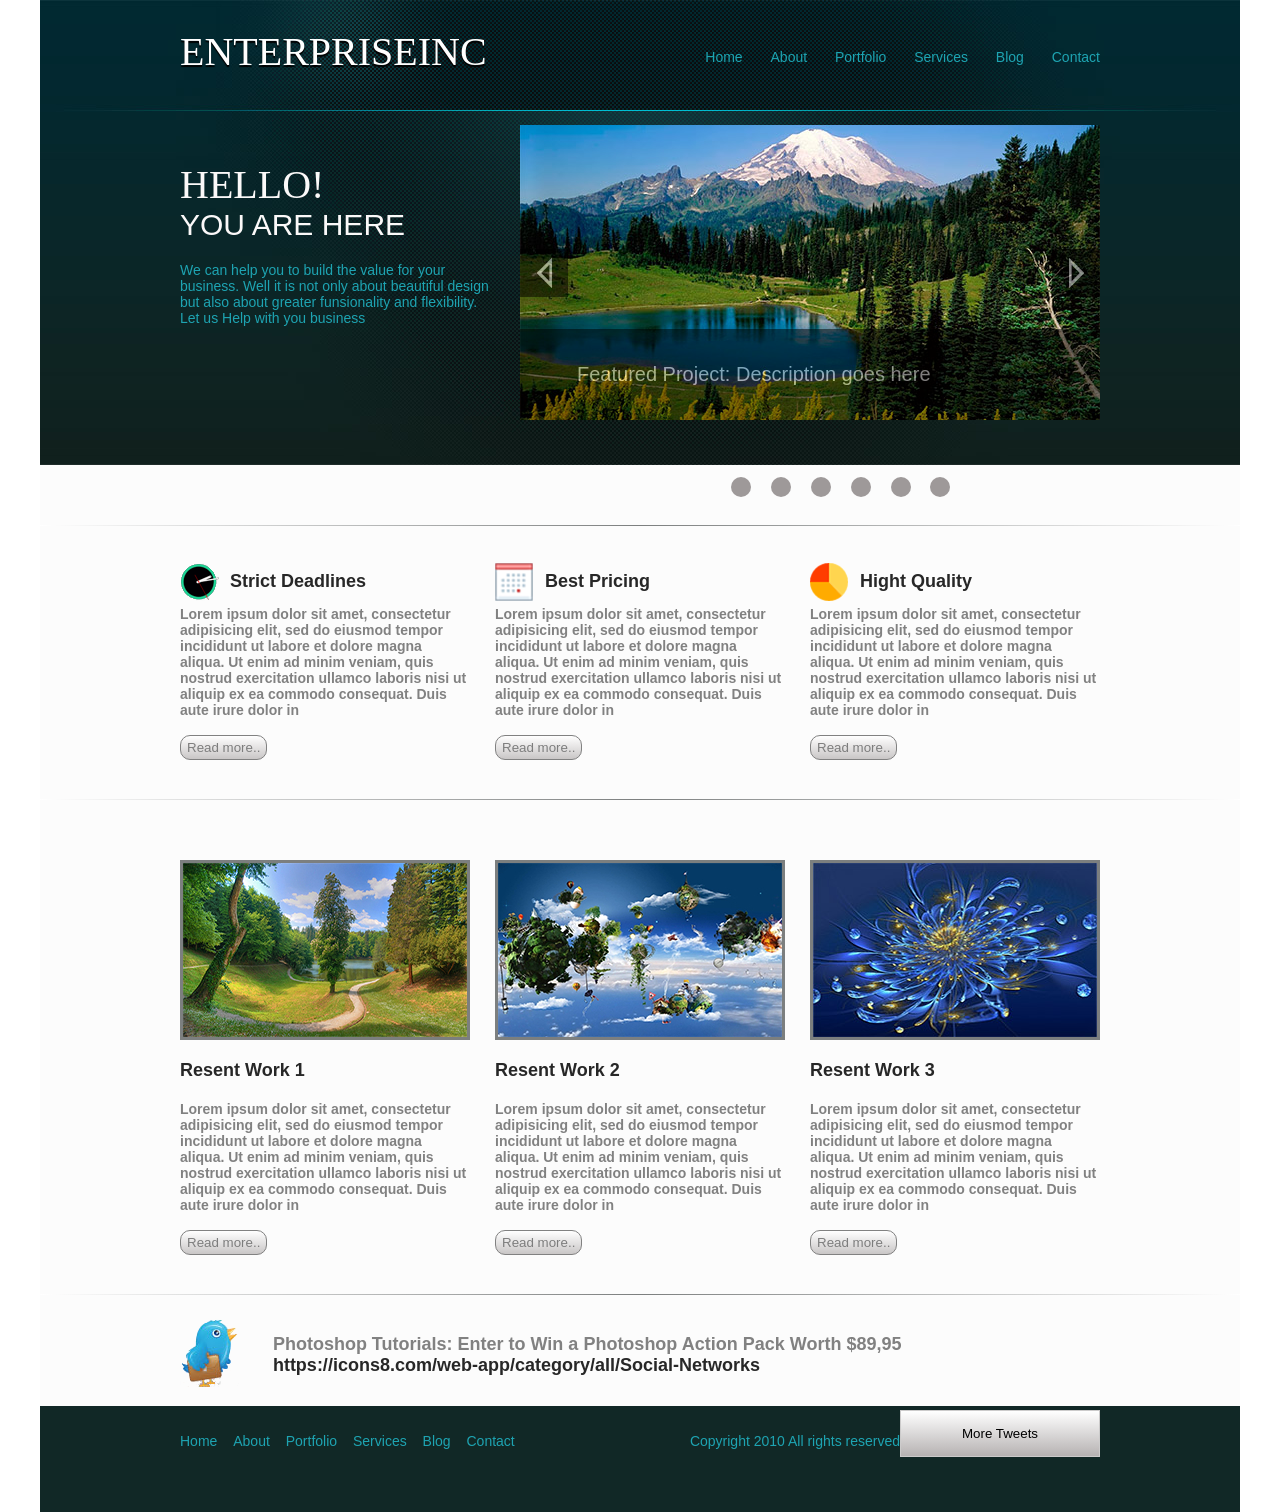
<file: html/slaid_4.html>
<!DOCTYPE>
<html>
<head>
<link rel="stylesheet" type="text/css" href="../css/styles.css">
<link rel="stylesheet" href="http://fonts.googleapis.com/css?family=Oswald:400,300" type="text/css">
<meta charset="utf-8">
<title>Домашка</title>
</head>

<body>
    <div class="all">
        <div class="wrapper">
        	<header>
	           <div class="header">
		          <a href=""><h1>ENTERPRISEINC</h1></a>
        
		          <nav class="top-menu">
                      <ul class="top-menu">
	                      <li><a href="">Home</a></li>
		                  <li><a href="">About</a></li>
		                  <li><a href="">Portfolio</a></li>
		                  <li><a href="">Services</a></li>
		                  <li><a href="">Blog</a></li>
		                  <li><a href="">Contact</a></li>
	                  </ul>	
                 </nav>
		         <div class="hello">
		              <p class="hello">HELLO!</p>
		              <p class="you">You  are here</p>
		              <p class="we">We can help you to build the value for your business.
		               Well it is not only about beautiful design but also about greater funsionality and flexibility. 
		               Let us Help with you business   
		              </p>
		         </div>
		         <div class="slaider">
		             <div class="slaider_item"> 
                        <img src="../images/img_cl_4.jpg">
					 </div>
                         <a href="slaid_3.html">
						    <div class="prev">
					        </div>
						 </a>
                         <a href="slaid_5.html">
						    <div class="next">
					        </div>
	 					 </a>	
                     <div class="podpis">
			             <p>Featured Project: Description goes here</p>
			         </div> 
				</div>
	           </div>
            </header>	
        </div>
	<ul class="knopki">
	    <li><a href="../index.html"></a></li>
		<li><a href="slaid_2.html"></a></li>
		<li><a href="slaid_3.html"></a></li>
		<li><a href="slaid_4.html"></a></li>
		<li><a href="slaid_5.html"></a></li>
		<li><a href="slaid_6.html"></a></li>
	 </ul>
	 <div class="liner_1">
	 </div> 
     <div class="info">
	    <div class="info_1">
		    <p><img src="../images/clock.png"></p>
			<p class="info_1">Strict Deadlines</p>
			<p class="info_t1">Lorem ipsum dolor sit amet, consectetur adipisicing elit, sed do eiusmod tempor incididunt ut labore et dolore magna aliqua. Ut enim ad minim veniam, quis nostrud exercitation ullamco laboris nisi ut aliquip ex ea commodo consequat. Duis aute irure dolor in 
			</p>
		     	 <form>
                   <button class="read">Read more..</button>
                 </form>
		</div>
		<div class="info_2">
		    <p><img src="../images/kal.png"></p>
			<p class="info_2">Best Pricing</p>
			<p class="info_t2">Lorem ipsum dolor sit amet, consectetur adipisicing elit, sed do eiusmod tempor incididunt ut labore et dolore magna aliqua. Ut enim ad minim veniam, quis nostrud exercitation ullamco laboris nisi ut aliquip ex ea commodo consequat. Duis aute irure dolor in 
			</p>
		    	<form>
                  <button class="read">Read more..</button>
                </form>
		</div>
		<div class="info_3">
		    <p><img src="../images/diagr.png"></p>
			<p class="info_3">Hight Quality</p>
			<p class="info_t3">Lorem ipsum dolor sit amet, consectetur adipisicing elit, sed do eiusmod tempor incididunt ut labore et dolore magna aliqua. Ut enim ad minim veniam, quis nostrud exercitation ullamco laboris nisi ut aliquip ex ea commodo consequat. Duis aute irure dolor in 
			</p>
		    	<form>
                  <button class="read">Read more..</button>
                </form>
		</div>
     </div>
     <div class="liner_1">
	 </div>  
     <div class="info_img">
        <div class="img_1">
		    <p><img src="../images/lec.jpg"></p>
			<p class="img_1">Resent Work 1</p>
			<p class="img_t1">Lorem ipsum dolor sit amet, consectetur adipisicing elit, sed do eiusmod tempor incididunt ut labore et dolore magna aliqua. Ut enim ad minim veniam, quis nostrud exercitation ullamco laboris nisi ut aliquip ex ea commodo consequat. Duis aute irure dolor in 
			</p>
		    	<form>
                  <button class="read">Read more..</button>
                </form>
	    </div>
        <div class="img_2">
		    <p><img src="../images/nebo_1.jpg"></p>
			<p class="img_2">Resent Work 2</p>
			<p class="img_t2">Lorem ipsum dolor sit amet, consectetur adipisicing elit, sed do eiusmod tempor incididunt ut labore et dolore magna aliqua. Ut enim ad minim veniam, quis nostrud exercitation ullamco laboris nisi ut aliquip ex ea commodo consequat. Duis aute irure dolor in 
			</p>
		    	<form>
                  <button class="read">Read more..</button>
                </form>
	    </div>
	    <div class="img_3">
		    <p><img src="../images/nebo_2.jpg"></p>
			<p class="img_3">Resent Work 3</p>
			<p class="img_t3">Lorem ipsum dolor sit amet, consectetur adipisicing elit, sed do eiusmod tempor incididunt ut labore et dolore magna aliqua. Ut enim ad minim veniam, quis nostrud exercitation ullamco laboris nisi ut aliquip ex ea commodo consequat. Duis aute irure dolor in 
			</p>
		        <form>
                  <button class="read">Read more..</button>
                </form>
	    </div>
     </div>   
	 <div class="liner_1">
	 </div>   
     <div class="twit"> 
        <div class="tw1"> 
	        <img src="../images/tw.png">
	    </div>
	    <div class="tw2">
    	    <p class="tw_1">Photoshop Tutorials:  Enter to Win a Photoshop Action Pack Worth $89,95 </p>
	        <p class="tw_2">https://icons8.com/web-app/category/all/Social-Networks</p>
	    </div> 
        <div class="tw3">	 
	         <form>
                <button class="tw">More Tweets</button>
             </form>
	    </div> 
     </div>
	<footer>
	    <div class="footer">
		    <div class="ft_1">
		      <ul class="footer-menu">
	            <li><a href="">Home</a></li>
		        <li><a href="">About</a></li>
		        <li><a href="">Portfolio</a></li>
		        <li><a href="">Services</a></li>
		        <li><a href="">Blog</a></li>
		        <li><a href="">Contact</a></li>
	          </ul>	
			</div>
            <div class="ft_2">			
		        <p>Copyright   2010  All rights reserved</p>
	    	</div>
		</div>
	</footer> 
	
</div>	
    
</body>

</html>
</file>
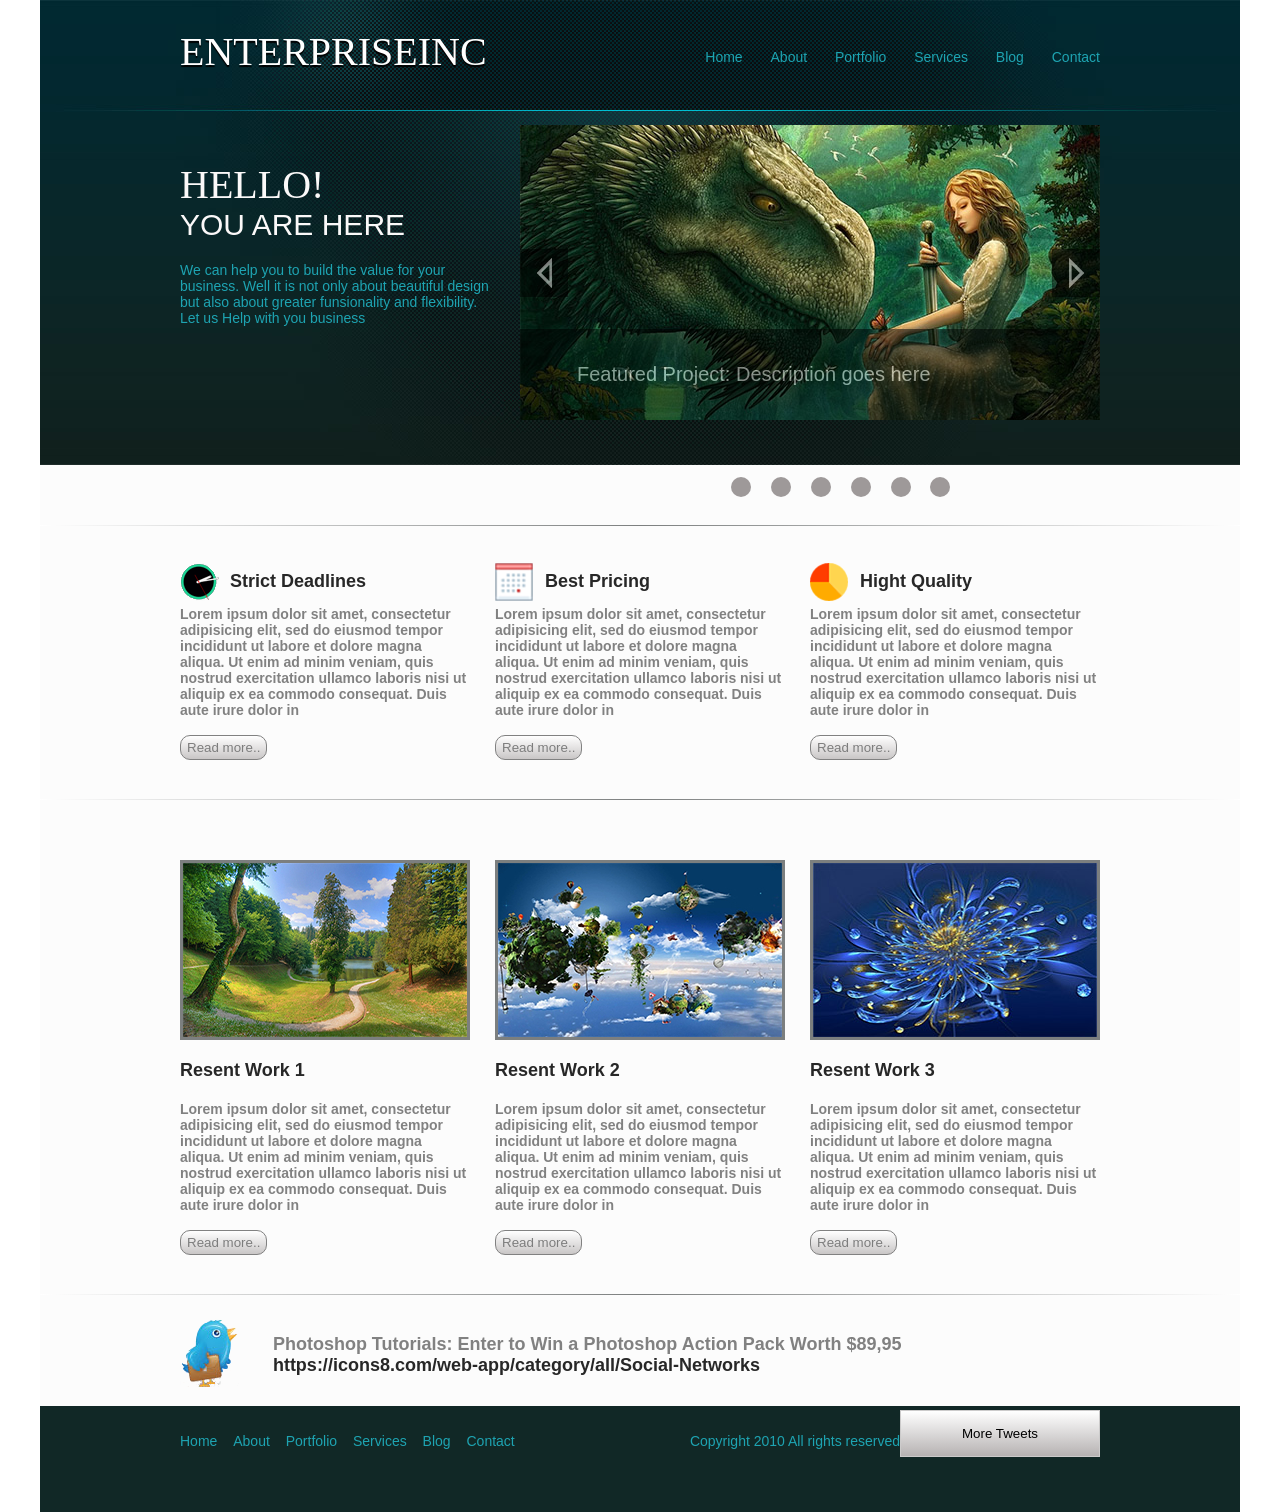
<file: html/slaid_5.html>
<!DOCTYPE>
<html>
<head>
<link rel="stylesheet" type="text/css" href="../css/styles.css">
<link rel="stylesheet" href="http://fonts.googleapis.com/css?family=Oswald:400,300" type="text/css">
<meta charset="utf-8">
<title>Домашка</title>
</head>

<body>
    <div class="all">
        <div class="wrapper">
        	<header>
	           <div class="header">
		          <a href=""><h1>ENTERPRISEINC</h1></a>
        
		          <nav class="top-menu">
                      <ul class="top-menu">
	                      <li><a href="">Home</a></li>
		                  <li><a href="">About</a></li>
		                  <li><a href="">Portfolio</a></li>
		                  <li><a href="">Services</a></li>
		                  <li><a href="">Blog</a></li>
		                  <li><a href="">Contact</a></li>
	                  </ul>	
                 </nav>
		         <div class="hello">
		              <p class="hello">HELLO!</p>
		              <p class="you">You  are here</p>
		              <p class="we">We can help you to build the value for your business.
		               Well it is not only about beautiful design but also about greater funsionality and flexibility. 
		               Let us Help with you business   
		              </p>
		         </div>
		         <div class="slaider">
		             <div class="slaider_item"> 
                        <img src="../images/img_cl_5.jpg">
					 </div>
                         <a href="slaid_4.html">
						    <div class="prev">
					        </div>
						 </a>
                         <a href="slaid_6.html">
						    <div class="next">
					        </div>
	 					 </a>	
                     <div class="podpis">
			             <p>Featured Project: Description goes here</p>
			         </div> 
				 </div>
	           </div>
            </header>	
        </div>
	<ul class="knopki">
	    <li><a href="../index.html"></a></li>
		<li><a href="slaid_2.html"></a></li>
		<li><a href="slaid_3.html"></a></li>
		<li><a href="slaid_4.html"></a></li>
		<li><a href="slaid_5.html"></a></li>
		<li><a href="slaid_6.html"></a></li>
	 </ul>
	 <div class="liner_1">
	 </div> 
     <div class="info">
	    <div class="info_1">
		    <p><img src="../images/clock.png"></p>
			<p class="info_1">Strict Deadlines</p>
			<p class="info_t1">Lorem ipsum dolor sit amet, consectetur adipisicing elit, sed do eiusmod tempor incididunt ut labore et dolore magna aliqua. Ut enim ad minim veniam, quis nostrud exercitation ullamco laboris nisi ut aliquip ex ea commodo consequat. Duis aute irure dolor in 
			</p>
		     	 <form>
                   <button class="read">Read more..</button>
                 </form>
		</div>
		<div class="info_2">
		    <p><img src="../images/kal.png"></p>
			<p class="info_2">Best Pricing</p>
			<p class="info_t2">Lorem ipsum dolor sit amet, consectetur adipisicing elit, sed do eiusmod tempor incididunt ut labore et dolore magna aliqua. Ut enim ad minim veniam, quis nostrud exercitation ullamco laboris nisi ut aliquip ex ea commodo consequat. Duis aute irure dolor in 
			</p>
		    	<form>
                  <button class="read">Read more..</button>
                </form>
		</div>
		<div class="info_3">
		    <p><img src="../images/diagr.png"></p>
			<p class="info_3">Hight Quality</p>
			<p class="info_t3">Lorem ipsum dolor sit amet, consectetur adipisicing elit, sed do eiusmod tempor incididunt ut labore et dolore magna aliqua. Ut enim ad minim veniam, quis nostrud exercitation ullamco laboris nisi ut aliquip ex ea commodo consequat. Duis aute irure dolor in 
			</p>
		    	<form>
                  <button class="read">Read more..</button>
                </form>
		</div>
     </div>
     <div class="liner_1">
	 </div>  
     <div class="info_img">
        <div class="img_1">
		    <p><img src="../images/lec.jpg"></p>
			<p class="img_1">Resent Work 1</p>
			<p class="img_t1">Lorem ipsum dolor sit amet, consectetur adipisicing elit, sed do eiusmod tempor incididunt ut labore et dolore magna aliqua. Ut enim ad minim veniam, quis nostrud exercitation ullamco laboris nisi ut aliquip ex ea commodo consequat. Duis aute irure dolor in 
			</p>
		    	<form>
                  <button class="read">Read more..</button>
                </form>
	    </div>
        <div class="img_2">
		    <p><img src="../images/nebo_1.jpg"></p>
			<p class="img_2">Resent Work 2</p>
			<p class="img_t2">Lorem ipsum dolor sit amet, consectetur adipisicing elit, sed do eiusmod tempor incididunt ut labore et dolore magna aliqua. Ut enim ad minim veniam, quis nostrud exercitation ullamco laboris nisi ut aliquip ex ea commodo consequat. Duis aute irure dolor in 
			</p>
		    	<form>
                  <button class="read">Read more..</button>
                </form>
	    </div>
	    <div class="img_3">
		    <p><img src="../images/nebo_2.jpg"></p>
			<p class="img_3">Resent Work 3</p>
			<p class="img_t3">Lorem ipsum dolor sit amet, consectetur adipisicing elit, sed do eiusmod tempor incididunt ut labore et dolore magna aliqua. Ut enim ad minim veniam, quis nostrud exercitation ullamco laboris nisi ut aliquip ex ea commodo consequat. Duis aute irure dolor in 
			</p>
		        <form>
                  <button class="read">Read more..</button>
                </form>
	    </div>
     </div>   
	 <div class="liner_1">
	 </div>   
     <div class="twit"> 
        <div class="tw1"> 
	        <img src="../images/tw.png">
	    </div>
	    <div class="tw2">
    	    <p class="tw_1">Photoshop Tutorials:  Enter to Win a Photoshop Action Pack Worth $89,95 </p>
	        <p class="tw_2">https://icons8.com/web-app/category/all/Social-Networks</p>
	    </div> 
        <div class="tw3">	 
	         <form>
                <button class="tw">More Tweets</button>
             </form>
	    </div> 
     </div>
	<footer>
	    <div class="footer">
		    <div class="ft_1">
		      <ul class="footer-menu">
	            <li><a href="">Home</a></li>
		        <li><a href="">About</a></li>
		        <li><a href="">Portfolio</a></li>
		        <li><a href="">Services</a></li>
		        <li><a href="">Blog</a></li>
		        <li><a href="">Contact</a></li>
	          </ul>	
			</div>
            <div class="ft_2">			
		        <p>Copyright   2010  All rights reserved</p>
	    	</div>
		</div>
	</footer> 
	
</div>	
    
</body>

</html>
</file>
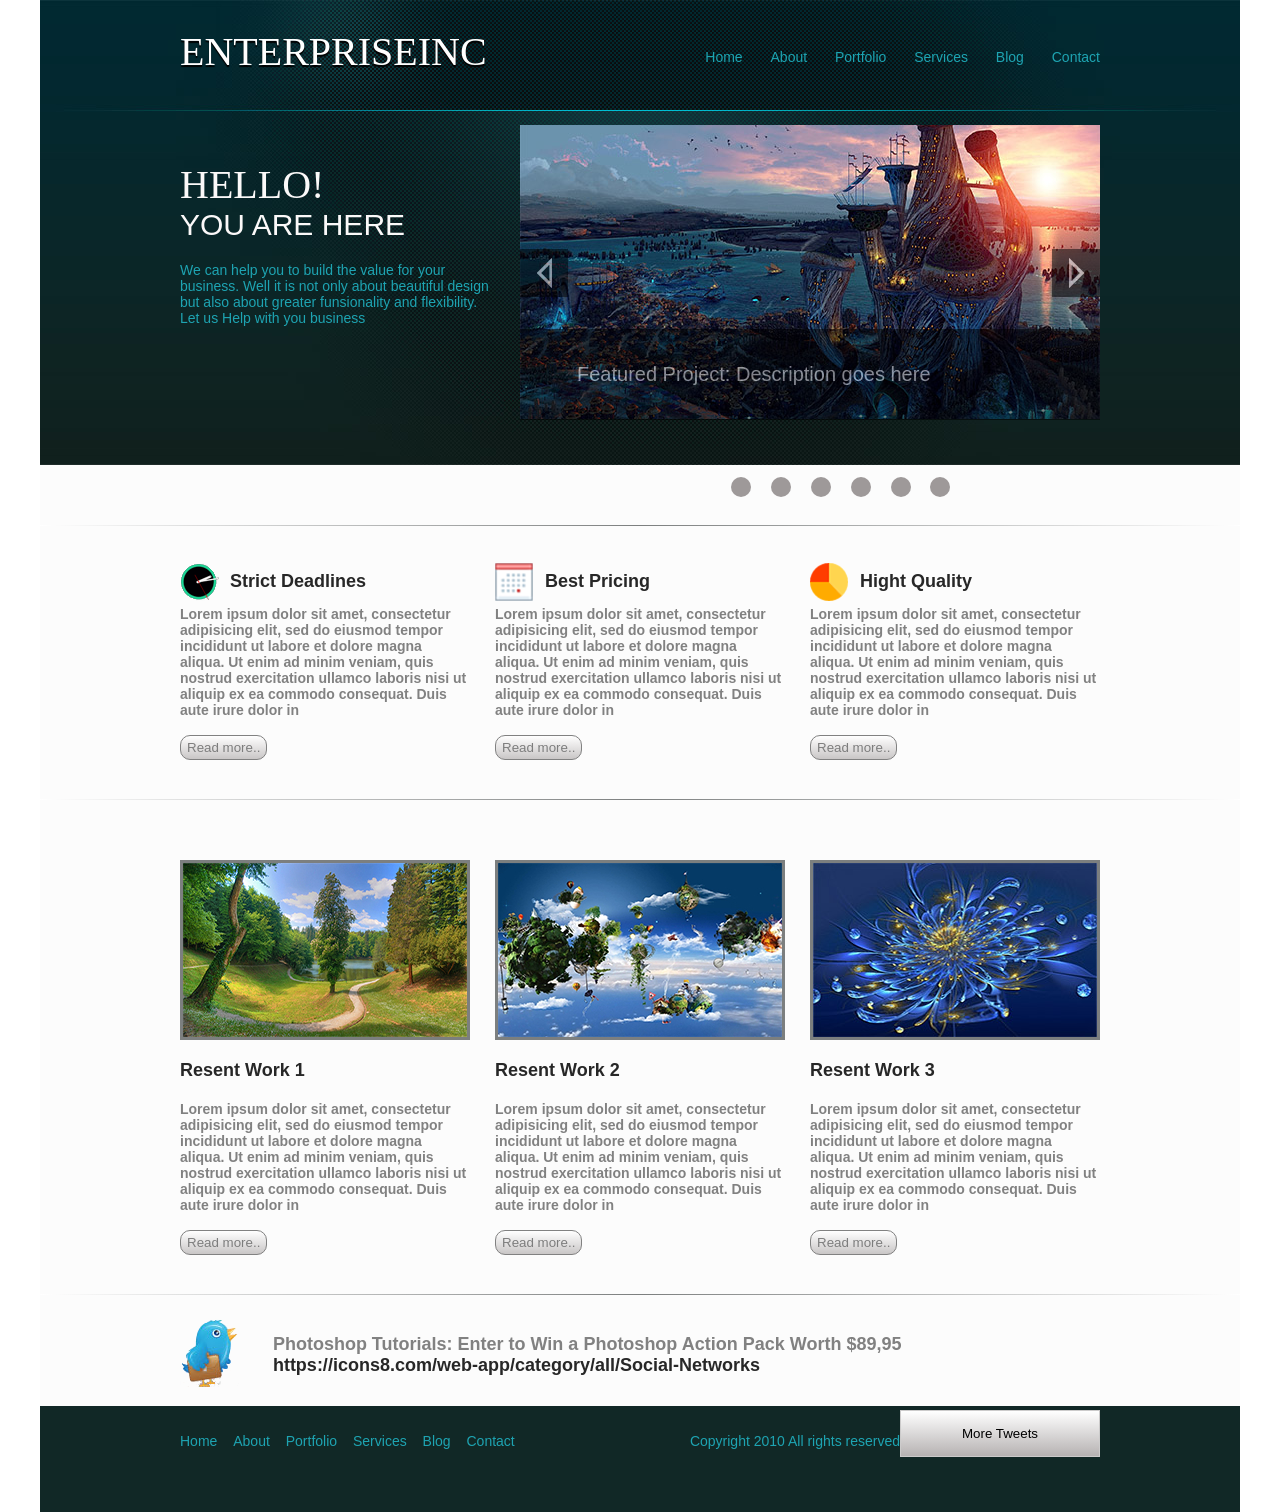
<file: html/slaid_6.html>
<!DOCTYPE>
<html>
<head>
<link rel="stylesheet" type="text/css" href="../css/styles.css">
<link rel="stylesheet" href="http://fonts.googleapis.com/css?family=Oswald:400,300" type="text/css">
<meta charset="utf-8">
<title>Домашка</title>
</head>

<body>
    <div class="all">
        <div class="wrapper">
        	<header>
	           <div class="header">
		          <a href=""><h1>ENTERPRISEINC</h1></a>
        
		          <nav class="top-menu">
                      <ul class="top-menu">
	                      <li><a href="">Home</a></li>
		                  <li><a href="">About</a></li>
		                  <li><a href="">Portfolio</a></li>
		                  <li><a href="">Services</a></li>
		                  <li><a href="">Blog</a></li>
		                  <li><a href="">Contact</a></li>
	                  </ul>	
                 </nav>
		         <div class="hello">
		              <p class="hello">HELLO!</p>
		              <p class="you">You  are here</p>
		              <p class="we">We can help you to build the value for your business.
		               Well it is not only about beautiful design but also about greater funsionality and flexibility. 
		               Let us Help with you business   
		              </p>
		         </div>
		         <div class="slaider">
		             <div class="slaider_item"> 
                        <img src="../images/img_cl_6.jpg">
					 </div>
                         <a href="slaid_5.html">
						    <div class="prev">
					        </div>
						 </a>
                         <a href="../index.html">
						    <div class="next">
					        </div>
	 					 </a>	
                     <div class="podpis">
			             <p>Featured Project: Description goes here</p>
			         </div> 
					 </div>
	           </div>
            </header>	
        </div>
	<ul class="knopki">
	    <li><a href="../index.html"></a></li>
		<li><a href="slaid_2.html"></a></li>
		<li><a href="slaid_3.html"></a></li>
		<li><a href="slaid_4.html"></a></li>
		<li><a href="slaid_5.html"></a></li>
		<li><a href="slaid_6.html"></a></li>
	 </ul>
	 <div class="liner_1">
	 </div> 
     <div class="info">
	    <div class="info_1">
		    <p><img src="../images/clock.png"></p>
			<p class="info_1">Strict Deadlines</p>
			<p class="info_t1">Lorem ipsum dolor sit amet, consectetur adipisicing elit, sed do eiusmod tempor incididunt ut labore et dolore magna aliqua. Ut enim ad minim veniam, quis nostrud exercitation ullamco laboris nisi ut aliquip ex ea commodo consequat. Duis aute irure dolor in 
			</p>
		     	 <form>
                   <button class="read">Read more..</button>
                 </form>
		</div>
		<div class="info_2">
		    <p><img src="../images/kal.png"></p>
			<p class="info_2">Best Pricing</p>
			<p class="info_t2">Lorem ipsum dolor sit amet, consectetur adipisicing elit, sed do eiusmod tempor incididunt ut labore et dolore magna aliqua. Ut enim ad minim veniam, quis nostrud exercitation ullamco laboris nisi ut aliquip ex ea commodo consequat. Duis aute irure dolor in 
			</p>
		    	<form>
                  <button class="read">Read more..</button>
                </form>
		</div>
		<div class="info_3">
		    <p><img src="../images/diagr.png"></p>
			<p class="info_3">Hight Quality</p>
			<p class="info_t3">Lorem ipsum dolor sit amet, consectetur adipisicing elit, sed do eiusmod tempor incididunt ut labore et dolore magna aliqua. Ut enim ad minim veniam, quis nostrud exercitation ullamco laboris nisi ut aliquip ex ea commodo consequat. Duis aute irure dolor in 
			</p>
		    	<form>
                  <button class="read">Read more..</button>
                </form>
		</div>
     </div>
     <div class="liner_1">
	 </div>  
     <div class="info_img">
        <div class="img_1">
		    <p><img src="../images/lec.jpg"></p>
			<p class="img_1">Resent Work 1</p>
			<p class="img_t1">Lorem ipsum dolor sit amet, consectetur adipisicing elit, sed do eiusmod tempor incididunt ut labore et dolore magna aliqua. Ut enim ad minim veniam, quis nostrud exercitation ullamco laboris nisi ut aliquip ex ea commodo consequat. Duis aute irure dolor in 
			</p>
		    	<form>
                  <button class="read">Read more..</button>
                </form>
	    </div>
        <div class="img_2">
		    <p><img src="../images/nebo_1.jpg"></p>
			<p class="img_2">Resent Work 2</p>
			<p class="img_t2">Lorem ipsum dolor sit amet, consectetur adipisicing elit, sed do eiusmod tempor incididunt ut labore et dolore magna aliqua. Ut enim ad minim veniam, quis nostrud exercitation ullamco laboris nisi ut aliquip ex ea commodo consequat. Duis aute irure dolor in 
			</p>
		    	<form>
                  <button class="read">Read more..</button>
                </form>
	    </div>
	    <div class="img_3">
		    <p><img src="../images/nebo_2.jpg"></p>
			<p class="img_3">Resent Work 3</p>
			<p class="img_t3">Lorem ipsum dolor sit amet, consectetur adipisicing elit, sed do eiusmod tempor incididunt ut labore et dolore magna aliqua. Ut enim ad minim veniam, quis nostrud exercitation ullamco laboris nisi ut aliquip ex ea commodo consequat. Duis aute irure dolor in 
			</p>
		        <form>
                  <button class="read">Read more..</button>
                </form>
	    </div>
     </div>   
	 <div class="liner_1">
	 </div>   
     <div class="twit"> 
        <div class="tw1"> 
	        <img src="../images/tw.png">
	    </div>
	    <div class="tw2">
    	    <p class="tw_1">Photoshop Tutorials:  Enter to Win a Photoshop Action Pack Worth $89,95 </p>
	        <p class="tw_2">https://icons8.com/web-app/category/all/Social-Networks</p>
	    </div> 
        <div class="tw3">	 
	         <form>
                <button class="tw">More Tweets</button>
             </form>
	    </div> 
     </div>
	<footer>
	    <div class="footer">
		    <div class="ft_1">
		      <ul class="footer-menu">
	            <li><a href="">Home</a></li>
		        <li><a href="">About</a></li>
		        <li><a href="">Portfolio</a></li>
		        <li><a href="">Services</a></li>
		        <li><a href="">Blog</a></li>
		        <li><a href="">Contact</a></li>
	          </ul>	
			</div>
            <div class="ft_2">			
		        <p>Copyright   2010  All rights reserved</p>
	    	</div>
		</div>
	</footer> 
	
</div>	
    
</body>

</html>
</file>
<file: css/styles.css>
body {
	width:1200px;
	color:#818181;
	font-family:Candara, sans-serif;
    font-size:14px;
	margin:0 auto;
}

h1, p, ul, li  {
	margin:0;
	padding:0;
}

div.all {
    height:1500px;
	background-image:linear-gradient(180deg, #a0a3a4,  #fcfcfc 410px);
}

div.wrapper{
 	overflow:hidden;
	height:465px;
    background-image:url(../images/shapka.jpg);
	background-color:#0f211e;
	margin:0 auto;
}

div.header {
    width:920px;
	margin:0 auto;
}

.header h1 {
	float:left;
    color:white;
    font-family:Bebas;
    text-shadow:0 2px 1px black;
	font-size:40px;
    font-weight:400;
	margin:28px 0 0 0;
}

a {
	text-decoration:none;
}	

.top-menu a {
	color:#1ea4b2;
    font-family:Arial;
    padding:8px 12px 10px;
}

.top-menu a:hover {
	opacity:0.8;
	background-image:linear-gradient(0deg, #066685, #7f9296);
}

.top-menu li	{
    display:inline-block;
}

.top-menu ul {
	float:right;
	margin-top:49px;
	margin-right:-12px;
}

ul, li {
	list-style-type:none;	
}	

div.hello {
	clear:both;
	margin-top:86px;
	float:left;
	height:276px;
	width:310px;
}

p.hello {
	color:#fbf9f9;
    font-family:Bebas;
    font-size:40px;
}

p.you {
	color:#fbf9f9;
    font-family:Arial;
    font-size:30px;
	text-transform:uppercase;
}

p.we {
	margin-top:20px;
	color:#1ea4b2;
    font-family:Arial;
}

div.slaider {
	position:relative;
	float:right;
	width:580px;
	height:295px;
	margin-top:50px;
}

div.prev {
	position:absolute;
	opacity:0.5;
	width:48px;
	height:48px;
	margin-top:-24px;
	background-color:black;
	top:50%;
	background-image:url(../images/left.png);
	background-repeat:no-repeat;
	background-position:center;
}

div.next {
	position:absolute;
	opacity:0.5;
	width:48px;
	height:48px;
	margin-top:-24px;
	background-color:black;
	top:50%;
	right:0px;
	background-image:url(../images/right.png);
	background-repeat:no-repeat;
	background-position:center;
}

div.podpis {
	position:absolute;
    width:580px;
    height:91px;
    opacity:0.5;
	background-color:black;
	bottom:0px;
}

div.podpis p {
	padding:34px 0 0 57px;
	color:#fbf9f9;
    font-family:Arial;
    font-size:20px;
}

ul.knopki {
	margin:12px 0 0 675px;
}

.knopki li {
	display:inline-block;
	padding-left:16px;
}
	
.knopki li a{
	width:20px;
    height:20px;
    border-radius:10px;
    background-color:#9e9999;
	display:block;
}

.knopki li a:hover{
    background-color:#606464;
}

div.liner_1 {
	margin-top:25px;
	height:1px;
	background-image:linear-gradient(270deg, #fff, #7c7f7f, #fff);
}


div.info {
	margin:37px auto 0 auto;
	width:920px;
	text-align:center;
}

 div.info_1, div.info_2, div.info_3 {
	display:inline-block;
	text-align:left;
	width:290px;
 }
 
div.info_1 {
	float:left;
 }
 
 div.info_3 {
	float:right;
 }

p.info_1, p.info_2, p.info_3 {
	display:inline-block;
	margin:-30px 0 0 50px;
	color: #272727;
    font-size: 18px;
    font-weight: 700;
}

p.info_t1, p.info_t2, p.info_t3 {
	margin-top:5px;
	font-weight:700;
	width: 290px;
	height:97px;
 }

button.read{
	margin-top:32px;
	color:#7d7d7d;
	background-image:linear-gradient(to bottom, #fff,  #c9c6c6);
	border-radius:10px;
	height:25px;
	border:solid 1px #818181;
}

div.info_img {
	margin:60px auto 0 auto;
	width:920px;
	text-align:center;
 }
 
 div.info_img  img{
	border:solid 3px #7c7f7f;
 }
 
div.img_1, div.img_2, div.img_3 {
	display:inline-block;
	width:290px;
	text-align:left;
 } 
 
 div.img_1 {
	float:left;
 }

 div.img_3 {
	float:right;
 }
 
 p.img_1, p.img_2, p.img_3 {
	display:inline-block;
	margin:20px 0;
	color: #272727;
    font-size: 18px;
    font-weight: 700;
}

p.img_t1, p.img_t2, p.img_t3 {
	font-weight:700;
	width: 288px;
	height:97px;
 }

div.twit {
	width:920px; 
	margin:20px auto 0 auto;
}

 div.tw1, div.tw2, div.tw3 {
	display:inline-block;
	vertical-align:middle;
} 

div.tw3 {
	margin-top:15px;
	float:right; 
}

button.tw {
	height:47px;
	width:200px;
	background-image:linear-gradient(to bottom, #fff, #b6b2b2);
	border:1px solid #cccbcb;
}

.tw2 p {
	padding-left:28px;
	font-size: 18px;
    font-weight: 700;
}

p.tw_2 {
	color: #272727;
}

footer {
	margin:11px auto 0 auto;
	height:106px;
    background-color: rgba(13, 36, 34, 0.98);
}

div.footer {
	width:920px;
	margin:0 auto;
	padding-top:27px;
}

.footer a, .footer p{
	color: #1ea4b2;
    font-family:Arial;
}

.footer a:hover {
    color:#1f5c62;
}

.footer-menu li, div.ft_1, div.ft_2  {
	display:inline-block;
}

.footer-menu li {
	padding-right:12px;	
}

div.ft_2 {
	float:right;
}
</file>
<file: maketpsd2/css/styles.css>
html, body, img, form,  input, button, h1, h2, h3, a, p, ul, li  {
	margin:0;
	padding:0;
}

a{
	text-decoration:none;
}
div.all {
	height: 2535px;
	width: 1500px;
	background-color: #fff;
	font-family: Arial;

}


div.logo{
	margin-left:258px;
	margin-top:41px;
	width: 189px;
	height: 35px;
	float:left;
}

div.recl1{
	margin-right:257px;
	margin-top:11px;
	float:right;
}

div.menu {
	clear:both;
	position:absolute;
	width: 1500px;
	top:115px;
	border:1px solid #d8d8d8;
	height:35px;
	background-image: linear-gradient(to top, #d5d5d5 0%, #f4f4f4 100%);
}
div.top-menu {
	margin-top:10px;
	margin-left:255px;
	width: 537px;
	height: 13px;
	color: #373737;
	font-size: 13px;
	font-weight: 400;
	display:inline-block;
}
.top-menu li	{
	display:inline-block;
	padding-right:24px;
}
.top-menu li:last-child{
	padding-right:0;
}
div.top-menu-img {
	margin-top:-20px;
	margin-left:1089px;
	width: 154px;
	height: 33px;

}
.top-menu-img li	{
	display:inline-block;
	padding-right:4px;
}
.top-menu-img li:last-child{
	padding-right:0;
}
ul, li {
	list-style-type:none;
}

div.bottom-menu{
	position:absolute;
	top:152px;
	width: 1500px;
	height: 42px;
	border: 1px solid #ba1706;
	background-image: linear-gradient(to top, #d0380c 0%, #ff7121 100%);
}
.bottom-menu ul {
	display:table;
	width:100%;

}

.bottom-menu ul > li {
	display:table-cell;
	vertical-align: middle;
	

}
.bottom-menu ul > li > a {
	text-align:center;
	height:43px;
	line-height: 43px;
	color:#ffffff;
}

.bottom-menu ul{
	margin-left:255px;
	width: 996px;
	height: 12px;
	color: #ffffff;
	font-size: 15px;
	font-weight: 700;
	text-transform: uppercase;
}

.bottom-menu li{
	display:inline-block;
}

.bottom-menu li a {
	display:block;
	width: 133px;

}

.bottom-menu li a:hover {
	background-image: linear-gradient(to top, #b42800 0%, #d84210 100%);
}

.img-sl-left{
	position:absolute;
	left:233px;
	top:196px;
	width: 22px;
	height: 350px;
	background-image: url(../images/layer-61.png);
}

.img-sl-right{
	position:absolute;
	left:1243px;
	top:196px;
	width: 22px;
	height: 350px;
	background-image: url(../images/layer-61-copy.png);
}


.img-sl{
	position:absolute;
	left:271px;
	top:219px;
	width: 614px;
	height: 300px;

}
.img-sl-left-big{

	position:absolute;
	left:0;
	top:21px;
	width: 154px;
	height: 28px;
	background-image: linear-gradient(to top, #00b4bf 0%, #00d8ef 100%);
}
.img-sl-left-big p {
	padding-top:3px;
	padding-left:27px;
	height: 16px;
	color: #ffffff;
	font-size: 20px;
	font-weight: 700;
	text-transform: uppercase;
}

.img-sl-left-sm{
	position:absolute;
	top:28px;
}

.img-sl ul{
	position:absolute;
	right:21px;
	bottom:18px;
}

.img-sl li{
	display:inline-block;
	text-align:center;
}

.img-sl li a{
	width: 15px;
	height: 15px;
	background-color: #eb4900;
	display:block;
	color: #ffffff;
	font-size: 12px;
	font-weight: 400;
	line-height: 15px;
}

.img-sl li a:hover{
	color: #373737;
	background-color: #e6e6e6;
}

.search-block{
	position:absolute;
	top: 217px;
	left: 930px;
	width: 300px;
	height: 155px;
}

.search{
	width: 290px;
	height: 27px;
	border: 5px solid #e6e6e6;
	background-color: #ffffff;

}
input.search {
	position:absolute;
	width: 257px;
	border: none;
	color: #535353;
	font-size: 12px;
	font-weight: 400;
	padding-left: 4px;
	z-index: 1;
}
.isearch {
	position:absolute;
	top:6px;
	right:6px;
	z-index: 10;
}
.social{
	position:absolute;
	top:45px;
	width: 296px;
	height: 64px;
	font-weight: 700;
}
.rrs{
	position:absolute;
	left: -4px;
}
.twitter {
	position:absolute;
	right: 5px;
	top:2px;
}
.readers {
	position:absolute;
	left: 90px;
	top:2px;
}
.stitle {
	font-size: 25px;
}
.readers .stitle {
	color: #eb4900;
}
.twitter .stitle {
	color: #01b2bf;
}
.sh1{
	color: #010101;
	font-size: 13px;
	margin-top:1px;
}

.sh3{
	color: #eb4900;
	font-size: 11px;
	font-weight: 400;
	text-decoration: underline;
	margin-top:3px;
}
.sh{

	display:inline-block;
}

input.email{
	position:absolute;
	left: 0;
	bottom: -1px;
	width: 203px;
	height: 37px;
	border: 1px solid #c0c0c0;
	background-color: #ffffff;
	padding-left: 8px;
}

button.submit{
	position:absolute;
	right: 0;
	bottom:-1px;
	width: 92px;
	height: 37px;
	border-radius: 5px;
	border: 1px solid #d8d8d8;
	background-image: linear-gradient(to top, #d5d5d5 0%, #f4f4f4 100%);
	color: #eb4900;
	font-size: 12px;
	font-weight: 700;
	text-transform: uppercase;
}

div.recl-right {
	position:absolute;
	top:386px;
	left:929px;
	width: 300px;
	height: 300px;
	background-color: #f3f3f3;
	text-align:center;
}

div.recl-right img {
	margin:15px 6px 0 6px;
}

div.post{
	position:absolute;
	left:270px;
	width:613px;
	height:200px;
}
div.post1{
	top:543px;
}
.post1-img {
	width: 180px;
	height: 180px;
	border: 10px solid #f3f3f3;
}
.postadm{
	position:absolute;
	top:5px;
	left:220px;
}
.postadm p, .postadm img{
	display: inline-block;
}

.admcomment {
	position:absolute;
	top: 0;
	left:17px;
	width: 116px;
	height: 10px;
	font-size: 11px;
	font-weight: 400;
	color: #868686;
}
.admcomment span{
	color: #eb4900;
}
.comment{
	position:absolute;
	top:6px;
	right:2px;
	width: 84px;
	height: 10px;
	color: #eb4900;
	font-size: 11px;
	font-weight: 400;
}
.comment p, .comment img{
	display: inline-block;
}

.post-text{
	position:absolute;
	top:35px;
	left:219px;
	width: 405px;
	height: 127px;
	color: #373737;
	font-size: 13px;
	font-weight: 400;
	line-height: 1.2;
}
.post1-title{
	color: #373737;
	font-size: 20px;
	font-weight: 700;
	margin-top: 2px;
}
.post1-text{
	margin: 16px 0;
}
.post-text a{
	position:absolute;
	bottom:-7px;
	left:0;
	display: block;
	color: #eb4900;
}



div.line {
	position:absolute;
	left:270px;
	width: 615px;
	height: 1px;
	background: #e6e6e6;
}
div.line1{
	top: 768px;
}
div.post2{
	top:795px;
}
div.line2 {
	top: 1020px;
}
div.post3{
	top:1049px;
}
div.line3 {
	top: 1274px;
}
div.post4{
	top:1300px;
}

.categogies{
	position:absolute;
	top:711px;
	left:930px;
	width: 300px;
	height: 322px;
}
.categogies p{
	color: #01b2bf;
	font-size: 20px;
	font-weight: 700;
	text-transform: uppercase;
}
.line-k{
	width: 300px;
	height: 7px;
	background: #e6e6e6;
	margin-top: 5px;
}
.categogies ul{
	margin-top: 3px;
	width: 94px;
	height: 280px;
	color: #535353;
}
.categogies li{
	font-size: 13px;
	font-weight: 400;
	line-height: 30px;
}
.categogies ul{
	display: inline-block;
}
.categogies-1{
	margin-right: 80px;
}
.posts{
	position:absolute;
	top:1067px;
	left:930px;
	width: 304px;
	height: 334px;
	overflow: hidden;
}
.posts-p{
	color: #01b2bf;
	font-size: 20px;
	font-weight: 700;
	text-transform: uppercase;
}
.line-p{
	width: 300px;
	height: 7px;
	background: #e6e6e6;
	margin-top: 2px;
}
div.block {
	margin-top: 7px;
}
div.kub {
	width: 37px;
	height: 37px;
	background: #dddddd;
	border: 3px solid #e7e7e7;
}
ul.posts-1{
	margin-top: 11px;
}
.posts-1 p{
	position:absolute;
	margin-top: 11px;
	margin-left: 18px;
	color: #535353;
	font-size: 13px;
	font-weight: 400;
	line-height: 25px;
}
.block p, .kub{
	display: inline-block;
}
.fb {
	position:absolute;
	top:1425px;
	left:930px;
	width: 301px;
	height: 206px;
}
.recl-right-2 {
	position:absolute;
	top:1661px;
	left:930px;
	width: 300px;
	height: 120px;
}
.page-1 ul{
	position:absolute;
	top:1538px;
	left:403px;
	width: 341px;
	height: 25px;
	line-height: 25px;
	font-size: 35px;
	font-weight: 700;
	color: #868686;
}
.page-1 ul li.next{
	color: #eb4900;
}

.page-1 ul li {
	display: inline-block;
	margin-left: 9px;
}
.page-1 ul li:first-child {
	margin-left: 0;
}
div.line3 {
	top: 1586px;
}
.user-news {
	position:absolute;
	top:1629px;
	left:271px;
	width: 289px;
	height: 484px;
}

.user-news-h{
	color: #01b2bf;
	font-size: 20px;
	font-weight: 700;
	text-transform: uppercase;
}
.line-user-news{
	width: 295px;
	height: 7px;
	background: #e6e6e6;
	margin-top: 2px;
}
.user-news-text-1{
	margin-top: 22px;

}
.user-news-h2{
	color: #eb4900;
	font-size: 15px;
	font-weight: 700;
}
.user-news-adm{
	margin-top: 18px;
	color: #868686;
	font-size: 11px;
	font-weight: 400;
}
.user-news-adm span{
	color: #eb4900;
}
.user-news-text{
	margin-top: 3px;
	color: #373737;
	font-size: 13px;
	font-weight: 400;
	line-height: 1.2;
}
.user-news-read{
	color: #eb4900;
	font-size: 13px;
	font-weight: 400;
	text-decoration: underline;
}
.text-last {
	margin-bottom: 10px;
}
.random {
	position:absolute;
	top:1629px;
	left:590px;
	width: 295px;
	height: 241px;
}
.random-block-1{
	position:absolute;
	top:69px;
	left:1px;
}

.random-block-2{
	position:absolute;
	top:169px;
	left:1px;
}
.random-img {
	display: inline-block;
	width: 75px;
	height: 75px;
}
.random-img-2{
	margin: 0 30px;
}
.flickr{
	position:absolute;
	top:1913px;
	left:590px;
	width: 295px;
	height: 241px;
}
.videos {
	position:absolute;
	top:1806px;
	left:928px;
	width: 302px;
	height: 262px;
}
.line-videos{
	width: 300px;
	height: 7px;
	background: #e6e6e6;
	margin-top: 2px;
	margin-bottom: 11px;
}
.videos-img {
	margin-top: 18px;
}
button.submit-news{
	position:absolute;
	top:2129px;
	left:269px;
	width: 119px;
	height: 33px;
	border-radius: 5px;
	border: 1px solid #d8d8d8;
	background-image: linear-gradient(to top, #d5d5d5 0%, #f4f4f4 100%);
	color: #eb4900;
	font-size: 12px;
	font-weight: 700;
	text-transform: uppercase;
}
footer{
	position:absolute;
	top:2212px;
	left:0;
	width: 1500px;
	height: 268px;
	background-color: #f0f0f0;
}
.ft-block-1{
	position:absolute;
	margin-top: 39px;
	left: 269px;
	width: 290px;
	height: 195px;
}
.ft-block-2{
	position:absolute;
	margin-top: 39px;
	left: 609px;
	width: 223px;
	height: 191px;
}
.ft-block-3{
	position:absolute;
	margin-top: 39px;
	left: 931px;
	width: 300px;
	height: 187px;
}
.ft-block-h{
	color: #01b2bf;
	font-size: 20px;
	font-weight: 700;
	text-transform: uppercase;
}

.ft-block-1-text, .ft-block-3-text, .ft-block-3-text-2 {
	margin-top: 16px;
	color: #373737;
	font-size: 13px;
	font-weight: 400;
	line-height: 24px;
}
.ft-block-3-text-2{
	color: #eb4900;
	margin-top: 16px;
}
ul.ft-block-2-text-1, ul.ft-block-2-text-2{
	position: absolute;
	top: 31px;
	color: #373737;
	font-size: 12px;
	font-weight: 400;
	line-height: 24px;
}
ul.ft-block-2-text-2{
	right: 0;
}
.un-ft-1, .un-ft-2,.un-ft-3{
	position: absolute;
	top: 2496px;
	color: #373737;
	font-size: 12px;
	font-weight: 400;
	line-height: 24px;
}
.un-ft-1{
	left: 271px;
}
.un-ft-2{
	left: 885px;
}
.un-ft-3{
	left: 1105px;
}
.un-ft-2 span, .un-ft-3 span{
	color: #eb4900;
}
</file>
